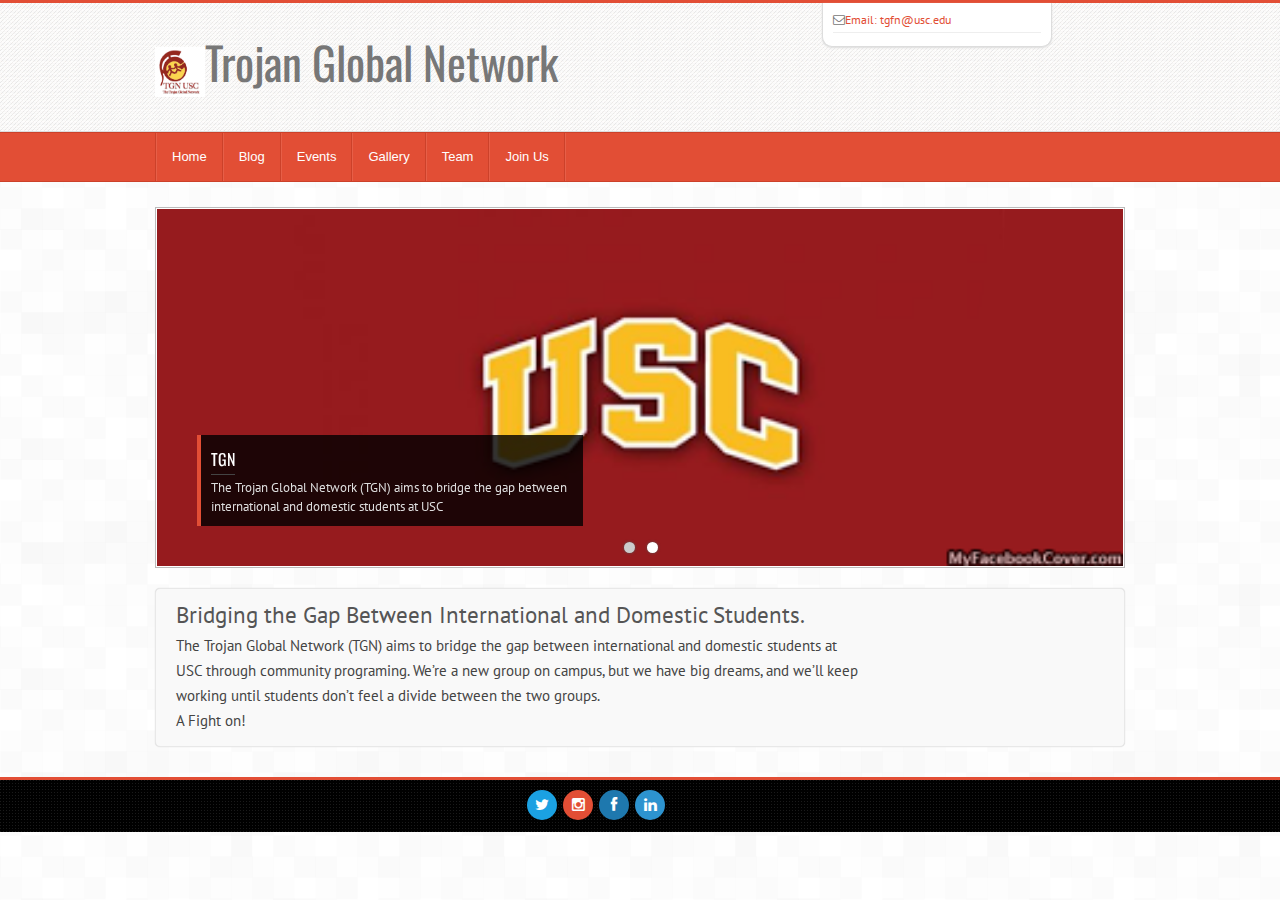
<file: index.html>
<!DOCTYPE html>
<html lang="en">
	<head>
		<meta charset="utf-8">
		<!-- Title here -->
		<title>TGFN</title>
		<!-- Description, Keywords and Author -->
		<meta name="description" content="Your description">
		<meta name="keywords" content="Your,Keywords">
		<meta name="author" content="ResponsiveWebInc">
		
		<meta name="viewport" content="width=device-width, initial-scale=1.0">
		
		<!-- Styles -->
		<!-- Bootstrap CSS -->
		<link href="css/bootstrap.min.css" rel="stylesheet">
		<!-- Flex Slider CSS -->
		<link href="css/flexslider.css" rel="stylesheet">
		<!-- Pretty Photo -->
		<link href="css/prettyPhoto.css" rel="stylesheet">
		<!-- Font awesome CSS -->
		<link href="css/font-awesome.min.css" rel="stylesheet">		
		<!-- Custom CSS -->
		<link href="css/style.css" rel="stylesheet">
		<!-- Color Stylesheet - orange, blue, pink, brown, red or green-->
		<link href="css/orange.css" rel="stylesheet"> 
		
		<!-- Favicon -->
		<link rel="shortcut icon" href="img/favicon/favicon.png">
	</head>
	
	<body>

<!-- Header starts -->

<!-- Header starts -->

<header>
   <div class="container">
      <div class="row">
         <div class="col-md-4 col-sm-4">
            <!-- Logo and site link -->
            <div class="logo" style="
    height: 100px;
    width: 500px;
">
               <h1><img src="img/slider/tgfn_logo.png" style="width:50px;height:50px"><a href="index.html">Trojan Global Network</a></h1>
            </div>
         </div>
         <div class="col-md-4 col-sm-4 col-sm-offset-4 col-md-offset-4">
            <div class="list">
               <!-- Add your phone number here -->
               
               <!-- Add your email id here -->
               <div class="email">
                  <i class="fa fa-envelope-o"></i><a href="mailto:tgfn@usc.edu?Subject=Hello%20TGN" target="_top">Email: tgfn@usc.edu</a>
               </div>
               <hr />
               <!-- Add your address here 
               <div class="address">
                  <i class="fa fa-home"></i> Address: University of Southern California, Los Angeles, CA
               </div>   -->
            </div>
         </div>
      </div>
   </div>
</header>

<!-- Header ends -->

		<!-- Navigation Starts -->
		<!-- Note down the syntax before editing. It is the default twitter bootstrap navigation -->
		<div class="navbar bs-docs-nav" role="banner">
			<div class="container">
				<div class="navbar-header">
					<button class="navbar-toggle" type="button" data-toggle="collapse" data-target=".bs-navbar-collapse">
						<span class="sr-only">Toggle navigation</span>
						<span class="icon-bar"></span>
						<span class="icon-bar"></span>
						<span class="icon-bar"></span>
					</button>
				</div>
				<nav class="collapse navbar-collapse bs-navbar-collapse" role="navigation">
				<!-- Navigation links starts here -->
					<ul class="nav navbar-nav">
						<li>
							<a href="index.html" >Home </a>
							
						</li>
						<!-- Navigation with sub menu. Please note down the syntax before you need. Each and every link is important. -->
						<li >
							<a href="blog.html" >Blog </a>
							
						</li>   
						<li >
							<a href="events.html" >Events </a>
							
						</li>   
						<li >
							<a href="portfolio.html" >Gallery</a>
							
						</li>  
						<li >
							<a href="team.html" >Team</a>
							
						</li>   
						<li >
							<a href="contact.html">Join Us</a>
							
						</li>   
						
					</ul>
				</nav>
			</div>
		</div>
		<!--/ Navigation Ends -->   
 

<!-- Content strats -->

<div class="content">
   <div class="container">
      <div class="row">
         <div class="col-md-12">
         
            <!-- Slider (Flex Slider -->
            
            <div class="flexslider">
              <ul class="slides">
                  <!-- Each slide should be enclosed inside li tag. -->
                  
                  <!-- Slide #1 -->
                <li>
                  <!-- Image -->
                  <img src="img/slider/sliderusc.png" />
                  <!-- Caption -->
                  <div class="flex-caption">
                     <!-- Title -->
                     <h3><span>TGN</span></h3>
                     <!-- Para -->
                     <p>The Trojan Global Network (TGN) aims to bridge the gap between international and domestic students at USC </p>

                  </div>
                </li>
                
                
<!--                 <li>
                  <img src="img/slider/img2.jpg" />
                  <div class="flex-caption">
                     <h3><span>Alumni</span></h3>
<<<<<<< HEAD
                     <p></p>
=======
                     <p> </p>
>>>>>>> orange background
                  </div>                  
                </li> -->
                
                <li>
                  <img src="img/slider/img3.jpg" />
                  <div class="flex-caption">
                     <h3><span>Our events</span></h3>
                     <p>We organize fun events to help students make new friends </p>
                  </div>                  
                </li>
                
              </ul>
            </div>
            
            <!-- Slider ends -->
            
           

            <!-- CTA starts -->
            
            <div class="cta">
               <div class="row">
                  <div class="col-md-9">
                     <!-- First line -->
                     <p class="cbig">Bridging the Gap Between International and Domestic Students.</p>
                     <!-- Second line -->
                     <p class="csmall">The Trojan Global Network (TGN) aims to bridge the gap between international and domestic students at USC through community programing. We’re a new group on campus, but we have big dreams, and we’ll keep working until students don’t feel a divide between the two groups.<br>A

Fight on!</p>
                  </div>
                  <div class="col-md-2">
                     
                  </div>
               </div>
            </div>
            
            <!-- CTA Ends -->
            
           
            
          
         </div>
      </div>
   </div>
</div>   

<!-- Content ends --> 

		<!-- Footer -->
		<footer>
			<div class="container">
				<div class="row" style="height:33px">
					<div class="col-md-4" style=" position: absolute; left: 40%; height:100px">
					<!-- Widget 1 -->
					<div class="widget">
						
						<!-- Social Media -->
						<div class="social">
							<a href="https://twitter.com/TGN_USC"><i class="fa fa-twitter twitter"></i></a>
							<a href="http://instagram.com/tgn_usc/?modal=true"><i class="fa fa-instagram instagram"></i></a>
							<a href="https://www.facebook.com/tgnusc"><i class="fa fa-facebook facebook"></i></a>
						
							<a href="https://www.linkedin.com/groups/Trojan-Global-Network-TGN-USC-6788746?home=&gid=6788746&trk=groups_most_popular-h-logo"><i class="fa fa-linkedin linkedin"></i></a>
						</div>
					</div>
				</div>
				<div class="col-md-4">
				
			  </div>
			 </div>
			 <div class="row">
			  
			  <div class="col-md-12"><p class="copy pull-left">
			  <!-- Copyright information. You can remove my site link. -->
					 
			</div>
		  </div>
		</footer>		
		<!--/ Footer -->
	
		<!-- Scroll to top -->
		<span class="totop"><a href="#"><i class="fa fa-angle-up"></i></a></span> 
			
		<!-- Javascript files -->
		<!-- jQuery -->
		<script src="js/jquery.js"></script>
		<!-- Bootstrap JS -->
		<script src="js/bootstrap.min.js"></script>
		<!-- Isotope, Pretty Photo JS -->
		<script src="js/jquery.isotope.js"></script>
		<script src="js/jquery.prettyPhoto.js"></script>
		<!-- Support Page Filter JS -->
		<script src="js/filter.js"></script>
		<!-- Flex slider JS -->
		<script src="js/jquery.flexslider-min.js"></script>
		<!-- Respond JS for IE8 -->
		<script src="js/respond.min.js"></script>
		<!-- HTML5 Support for IE -->
		<script src="js/html5shiv.js"></script>
		<!-- Custom JS -->
		<script src="js/custom.js"></script>
		<script>
		/* Flex Slider */

		$(window).load(function() {
		  $('.flexslider').flexslider({
			animation: "slide",
			controlNav: true,
			pauseOnHover: true,
			slideshowSpeed: 15000
		  });
		});
		</script>
	</body>	
</html>
</file>
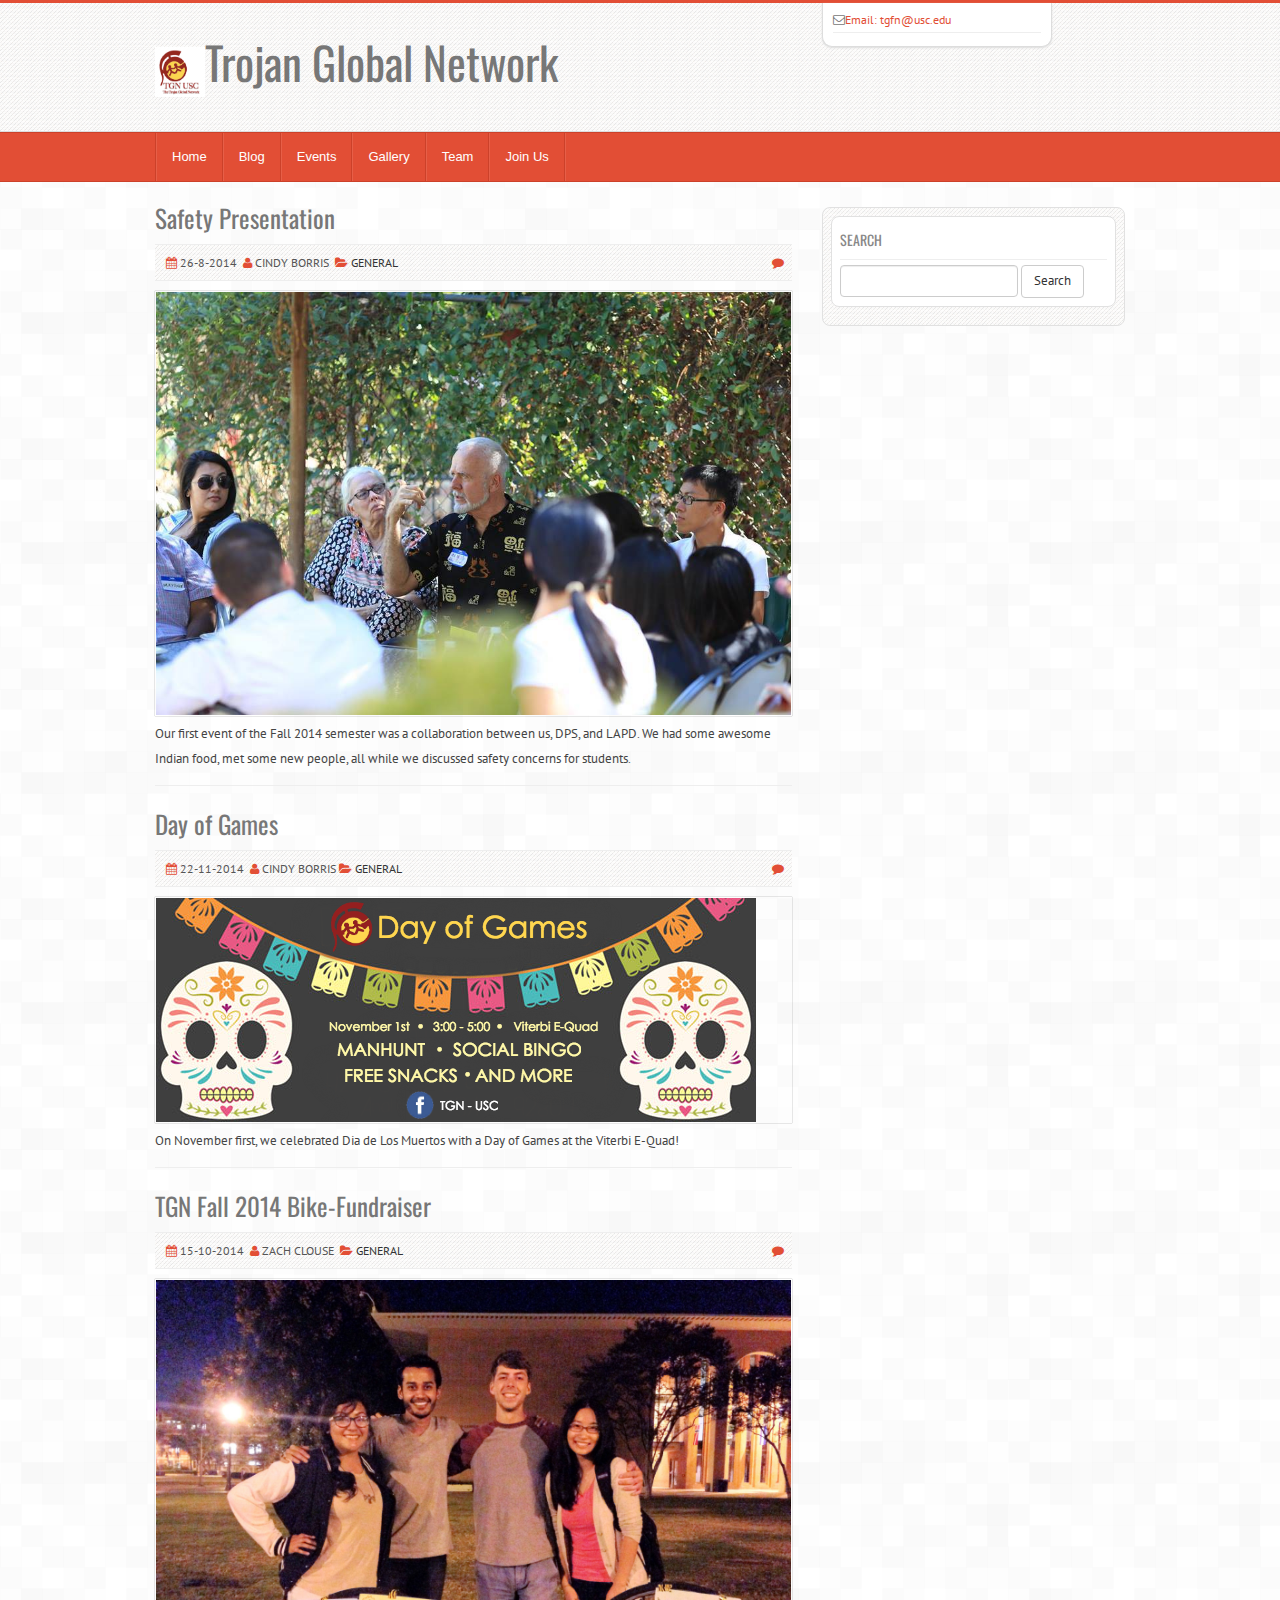
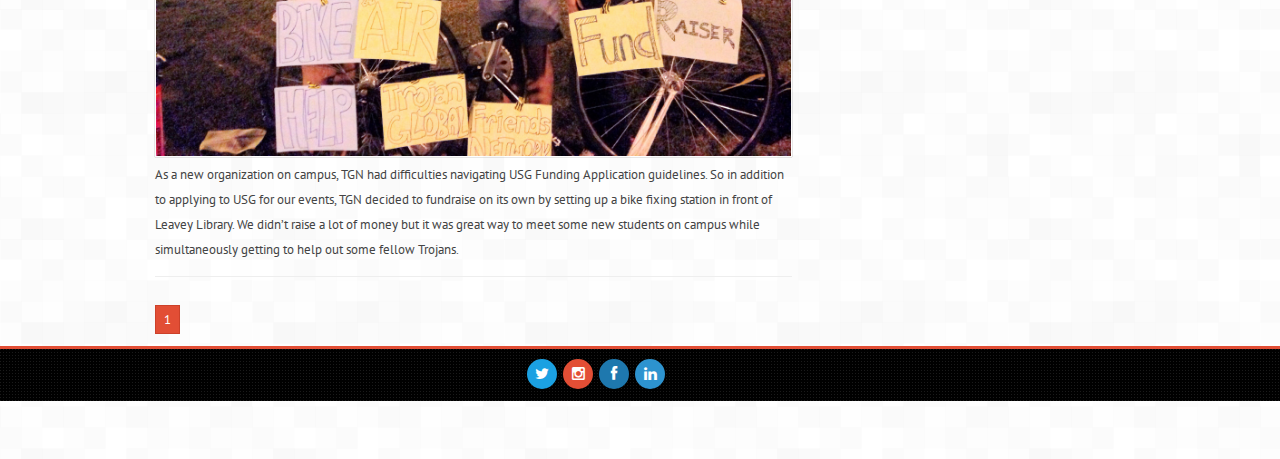
<file: blog.html>
<!DOCTYPE html>
<html lang="en">
	<head>
		<meta charset="utf-8">
		<!-- Title here -->
		<title>Blog TFGN</title>
		<!-- Description, Keywords and Author -->
		<meta name="description" content="Your description">
		<meta name="keywords" content="Your,Keywords">
		<meta name="author" content="ResponsiveWebInc">
		
		<meta name="viewport" content="width=device-width, initial-scale=1.0">
		
		<!-- Styles -->
		<!-- Bootstrap CSS -->
		<link href="css/bootstrap.min.css" rel="stylesheet">
		<!-- Flex Slider CSS -->
		<link href="css/flexslider.css" rel="stylesheet">
		<!-- Pretty Photo -->
		<link href="css/prettyPhoto.css" rel="stylesheet">
		<!-- Font awesome CSS -->
		<link href="css/font-awesome.min.css" rel="stylesheet">		
		<!-- Custom CSS -->
		<link href="css/style.css" rel="stylesheet">
		<!-- Color Stylesheet - orange, blue, pink, brown, red or green-->
		<link href="css/orange.css" rel="stylesheet"> 
		
		<!-- Favicon -->
		<link rel="shortcut icon" href="img/favicon/favicon.png">
	</head>
	
	<body>

<!-- Header starts -->

<header>
   <div class="container">
      <div class="row">
         <div class="col-md-4 col-sm-4">
             <!-- Logo and site link -->
            <div class="logo" style="
    height: 100px;
    width: 500px;
">
               <h1><img src="img/slider/tgfn_logo.png" style="width:50px;height:50px"><a href="index.html">Trojan Global Network<span class="color"></span></a></h1>
            </div>
         </div>
         <div class="col-md-4 col-sm-4 col-sm-offset-4 col-md-offset-4">
            <div class="list">
               <!-- Add your phone number here -->
               
               <!-- Add your email id here -->
               <div class="email">
                  <i class="fa fa-envelope-o"></i><a href="mailto:tgfn@usc.edu?Subject=Hello%20TGN" target="_top">Email: tgfn@usc.edu</a>
               </div>
               <hr />
               <!-- Add your address here 
               <div class="address">
                  <i class="fa fa-home"></i> Address: University of Southern California, Los Angeles, CA
               </div> -->
            </div>
         </div>
      </div>
   </div>
</header>

<!-- Header ends -->

		<!-- Navigation Starts -->
		<!-- Note down the syntax before editing. It is the default twitter bootstrap navigation -->
		<div class="navbar bs-docs-nav" role="banner">
			<div class="container">
				<div class="navbar-header">
					<button class="navbar-toggle" type="button" data-toggle="collapse" data-target=".bs-navbar-collapse">
						<span class="sr-only">Toggle navigation</span>
						<span class="icon-bar"></span>
						<span class="icon-bar"></span>
						<span class="icon-bar"></span>
					</button>
				</div>
				<nav class="collapse navbar-collapse bs-navbar-collapse" role="navigation">
				<!-- Navigation links starts here -->
					<ul class="nav navbar-nav">
						<li>
							<a href="index.html" >Home </a>
							
						</li>
						<!-- Navigation with sub menu. Please note down the syntax before you need. Each and every link is important. -->
						<li >
							<a href="blog.html" >Blog </a>
							
						</li>   
						<li >
							<a href="events.html" >Events </a>
							
						</li>   
						<li >
							<a href="portfolio.html" >Gallery</a>
							
						</li>  
						<li >
							<a href="team.html" >Team</a>
							
						</li>   
						<li >
							<a href="contact.html">Join Us</a>
							
						</li>   
						
					</ul>
				</nav>
			</div>
		</div>
		<!--/ Navigation Ends -->   
   
 

<!-- Content strats -->

<div class="content">
   <div class="container">
      <div class="row">
         <div class="col-md-12">
            
            <!-- Blog starts -->
            
            <div class="blog">
               <div class="row">
                  <div class="col-md-12">
                     
                     <!-- Blog Posts -->
                     <div class="row">
                        <div class="col-md-8 col-sm-8">
                           <div class="posts">
                           
                              <!-- Each posts should be enclosed inside "entry" class" -->
                              <!-- Post one -->
                              <div class="entry">
                                 <h2><a href="#">Safety Presentation</a></h2>
                                 
                                 <!-- Meta details -->
                                 <div class="meta">
                                    <i class="fa fa-calendar"></i> 26-8-2014 <i class="fa fa-user"></i> Cindy Borris <i class="fa fa-folder-open"></i> <a href="#">General</a> <span class="pull-right"><i class="fa fa-comment"></i> <a href="#"></a></span>
                                 </div>
                                 
                                 <!-- Thumbnail -->
                                 <div class="bthumb">
                                    <a href="#"><img src="img/blog/safety_presentation.jpg" alt="" class="img-responsive" /></a>
                                 </div>
                                 
                                 <p>Our first event of the Fall 2014 semester was a collaboration between us, DPS, and LAPD. We had some awesome Indian food, met some new people, all while we discussed safety concerns for students.</p>
                                 <!--  <div class="button"><a href="#">Read More...</a></div> -->
                              </div>
                              
                              <!-- Post 2 -->
                              <div class="entry">
                                 <h2><a href="#">Day of Games</a></h2>
                                 
                                 <!-- Meta details -->
                                 <div class="meta">
                                    <i class="fa fa-calendar"></i> 22-11-2014 <i class="fa fa-user"></i> Cindy Borris<i class="fa fa-folder-open"></i> <a href="#">General</a> <span class="pull-right"><i class="fa fa-comment"></i> <a href="#"></a></span>
                                 </div>
                                 
                                 <!-- Thumbnail -->
                                 <div class="bthumb">
                                    <a href="#"><img src="img/blog/day_of_games.png" alt="" class="img-responsive" /></a>
                                 </div>
                                 
                                 <p>On November first, we celebrated Dia de Los Muertos with a Day of Games at the Viterbi E-Quad!</p>
                              <!--   <div class="button"><a href="#">Read More...</a></div> -->
                              </div>
                              <!-------post3------->
                               <!-- Post one -->
                              <div class="entry">
                                 <h2><a href="#">TGN Fall 2014 Bike-Fundraiser</a></h2>
                                 
                                 <!-- Meta details -->
                                 <div class="meta">
                                    <i class="fa fa-calendar"></i> 15-10-2014 <i class="fa fa-user"></i> Zach Clouse <i class="fa fa-folder-open"></i> <a href="#">General</a> <span class="pull-right"><i class="fa fa-comment"></i> <a href="#"></a></span>
                                 </div>
                                 
                                 <!-- Thumbnail -->
                                 <div class="bthumb">
                                    <a href="#"><img src="img/blog/bike_fundraiser.jpg" alt="" class="img-responsive" /></a>
                                 </div>
                                 
                                 <p>As a new organization on campus, TGN had difficulties navigating USG Funding Application guidelines. So in addition to applying to USG for our events, TGN decided to fundraise on its own by setting up a bike fixing station in front of Leavey Library. We didn’t raise a lot of money but it was great way to meet some new students on campus while simultaneously getting to help out some fellow Trojans.</p>
                                <!--   <div class="button"><a href="#">Read More...</a></div> -->
                              </div>
                              <!-- Pagination -->
                              <div class="paging">
                                 <span class='current'>1</span>
                                  <!-- <a href='#'>2</a>
                                 <span class="dots">&hellip;</span>
                                 <a href='#'>2</a>
                                 <a href="#">Next</a> -->
                              </div> 
                              
                              <div class="clearfix"></div>
                              
                           </div>
                        </div>                        
                        <div class="col-md-4 col-sm-4">
                           <div class="sidebar">
                              <!-- Widget -->
                              <div class="widget">
                                 <h4>Search</h4>
                                 <form class="form-inline">
									<div class="form-group">
										<input type="text" value="" name="s" id="s" class="form-control"/>
									</div>
                                    <button type="submit" class="btn btn-default">Search</button>
                                 </form>
                              </div>
                             
                                                       
                           </div>                                                
                        </div>
                     </div>
                     
                     
                     
                  </div>
               </div>
            </div>
            
            
            <!-- Service ends -->
            
            
         </div>
      </div>
   </div>
</div>   

<!-- Content ends --> 

	
		<!-- Footer -->
		<footer>
			<div class="container">
				<div class="row" style="height:33px">
					<div class="col-md-4" style=" position: absolute; left: 40%; height:100px">
					<!-- Widget 1 -->
					<div class="widget">
						
						<!-- Social Media -->
						<div class="social">
							<a href="https://twitter.com/TGN_USC"><i class="fa fa-twitter twitter"></i></a>
							<a href="http://instagram.com/tgn_usc/?modal=true"><i class="fa fa-instagram instagram"></i></a>
							<a href="https://www.facebook.com/tgnusc"><i class="fa fa-facebook facebook"></i></a>
						
							<a href="https://www.linkedin.com/groups/Trojan-Global-Network-TGN-USC-6788746?home=&gid=6788746&trk=groups_most_popular-h-logo"><i class="fa fa-linkedin linkedin"></i></a>
						</div>
					</div>
				</div>
				<div class="col-md-4">
				
			  </div>
			 </div>
			 <div class="row">
			  
			  <div class="col-md-12"><p class="copy pull-left">
			  <!-- Copyright information. You can remove my site link. -->
					 
			</div>
		  </div>
		</footer>		
		<!--/ Footer -->
	
		<!-- Scroll to top -->
		<span class="totop"><a href="#"><i class="fa fa-angle-up"></i></a></span> 
			
		<!-- Javascript files -->
		<!-- jQuery -->
		<script src="js/jquery.js"></script>
		<!-- Bootstrap JS -->
		<script src="js/bootstrap.min.js"></script>
		<!-- Isotope, Pretty Photo JS -->
		<script src="js/jquery.isotope.js"></script>
		<script src="js/jquery.prettyPhoto.js"></script>
		<!-- Support Page Filter JS -->
		<script src="js/filter.js"></script>
		<!-- Flex slider JS -->
		<script src="js/jquery.flexslider-min.js"></script>
		<!-- Respond JS for IE8 -->
		<script src="js/respond.min.js"></script>
		<!-- HTML5 Support for IE -->
		<script src="js/html5shiv.js"></script>
		<!-- Custom JS -->
		<script src="js/custom.js"></script>
	</body>	
</html>
</file>
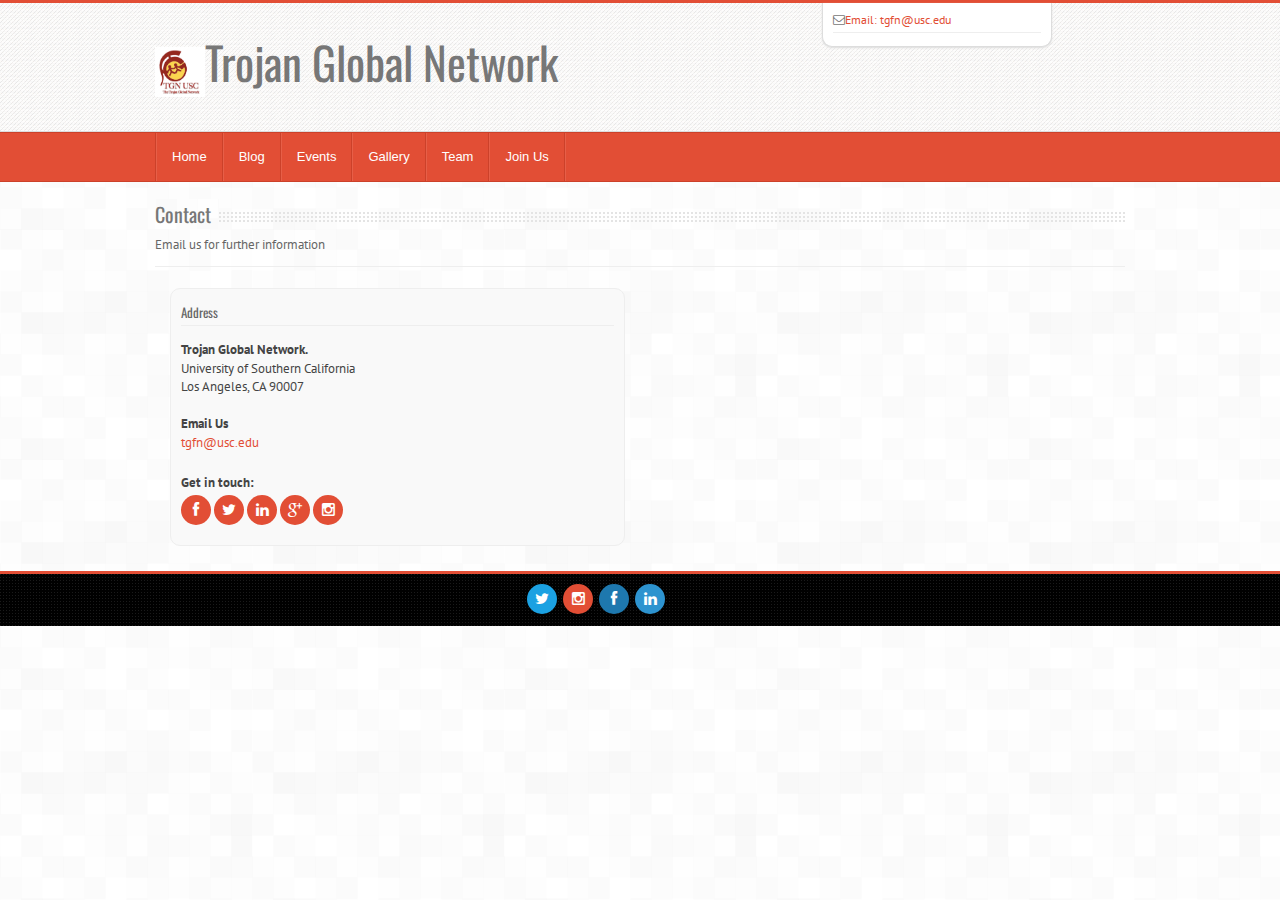
<file: contact.html>
<!DOCTYPE html>
<html lang="en">
	<head>
		<meta charset="utf-8">
		<!-- Title here -->
		<title>Contact TGFN</title>
		<!-- Description, Keywords and Author -->
		<meta name="description" content="Your description">
		<meta name="keywords" content="Your,Keywords">
		<meta name="author" content="ResponsiveWebInc">
		
		<meta name="viewport" content="width=device-width, initial-scale=1.0">
		
		<!-- Styles -->
		<!-- Bootstrap CSS -->
		<link href="css/bootstrap.min.css" rel="stylesheet">
		<!-- Flex Slider CSS -->
		<link href="css/flexslider.css" rel="stylesheet">
		<!-- Pretty Photo -->
		<link href="css/prettyPhoto.css" rel="stylesheet">
		<!-- Font awesome CSS -->
		<link href="css/font-awesome.min.css" rel="stylesheet">		
		<!-- Custom CSS -->
		<link href="css/style.css" rel="stylesheet">
		<!-- Color Stylesheet - orange, blue, pink, brown, red or green-->
		<link href="css/orange.css" rel="stylesheet"> 
		
		<!-- Favicon -->
		<link rel="shortcut icon" href="img/favicon/favicon.png">
	</head>
	
	<body>

<!-- Header starts -->

<header>
   <div class="container">
      <div class="row">
         <div class="col-md-4 col-sm-4">
             <!-- Logo and site link -->
            <div class="logo" style="
    height: 100px;
    width: 500px;
">
               <h1><img src="img/slider/tgfn_logo.png" style="width:50px;height:50px"><a href="index.html">Trojan Global Network<span class="color"></span></a></h1>
            </div>
         </div>
         <div class="col-md-4 col-sm-4 col-sm-offset-4 col-md-offset-4">
            <div class="list">
               <!-- Add your phone number here -->
               
               <!-- Add your email id here -->
               <div class="email">
                  <i class="fa fa-envelope-o"></i><a href="mailto:tgfn@usc.edu?Subject=Hello%20TGN" target="_top">Email: tgfn@usc.edu</a>
               </div>
               <hr />
               <!-- Add your address here 
               <div class="address">
                  <i class="fa fa-home"></i> Address: University of Southern California, Los Angeles, CA
               </div> -->
            </div>
         </div>
      </div>
   </div>
</header>

<!-- Header ends -->

		<!-- Navigation Starts -->
		<!-- Note down the syntax before editing. It is the default twitter bootstrap navigation -->
		<div class="navbar bs-docs-nav" role="banner">
			<div class="container">
				<div class="navbar-header">
					<button class="navbar-toggle" type="button" data-toggle="collapse" data-target=".bs-navbar-collapse">
						<span class="sr-only">Toggle navigation</span>
						<span class="icon-bar"></span>
						<span class="icon-bar"></span>
						<span class="icon-bar"></span>
					</button>
				</div>
				<nav class="collapse navbar-collapse bs-navbar-collapse" role="navigation">
				<!-- Navigation links starts here -->
					<ul class="nav navbar-nav">
						<li>
							<a href="index.html" >Home </a>
							
						</li>
						<!-- Navigation with sub menu. Please note down the syntax before you need. Each and every link is important. -->
						<li >
							<a href="blog.html" >Blog </a>
							
						</li>   
						<li >
							<a href="events.html" >Events </a>
							
						</li>   
						<li >
							<a href="portfolio.html" >Gallery</a>
							
						</li>  
						<li >
							<a href="team.html" >Team</a>
							
						</li>   
						<li >
							<a href="contact.html">Join Us</a>
							
						</li>   
						
					</ul>
				</nav>
			</div>
		</div>
		<!--/ Navigation Ends -->   
 

<!-- Content strats -->

<div class="content">
   <div class="container">
      <div class="row">
         <div class="col-md-12">
            
            <!-- Contact starts -->
            
            <div class="contact">
               <div class="row">
                  <div class="col-md-12">
                  
                     <!-- Contact hero -->
                     <div class="hero">
                        <!-- Title. Don't forget the <span> tag -->
                        <h3><span>Contact</span></h3>
                        <!-- para -->
                        <p>Email us for further information</p>
                     </div>
                     <!-- Contact -->
                     
                     <div class="contact">
                        <div class="row">
                           <div class="col-md-12">
                            
                           </div>
                        </div>
                        
                           </div>
                           <div class="col-md-6 col-sm-6">
                                 <div class="cwell">
                                    <!-- Address section -->
                                       <h5>Address</h5>
                                       <hr />
                                       <div class="address">
                                           <address>
                                              <!-- Company name -->
                                              <strong>Trojan Global Network.</strong><br>
                                              <!-- Address -->
                                              University of Southern California<br>
                                              Los Angeles, CA 90007<br>
                                              <!-- Phone number -->
                                           <!--   <abbr title="Phone">P:</abbr> (123) 456-7890. -->
                                           </address> 
                                            
                                           <address>
                                              <!-- Name -->
                                              <strong>Email Us</strong><br>
                                              <!-- Email -->
                                              <a href="mailto:#">tgfn@usc.edu</a>
                                           </address>
                                           
                                           <!-- Social media icons -->
                                           <strong>Get in touch:</strong>
                                           <div class="social">
                                                <a href="https://www.facebook.com/tgnusc"><i class="fa fa-facebook"></i></a>
                                                <a href="https://twitter.com/TGN_USC"><i class="fa fa-twitter"></i></a>
                                                <a href="https://www.linkedin.com/groups/Trojan-Global-Network-TGN-USC-6788746?home=&gid=6788746&trk=groups_most_popular-h-logo"><i class="fa fa-linkedin"></i></a>
                                                <a href="#"><i class="fa fa-google-plus"></i></a>
                                                <a href="http://instagram.com/tgn_usc/?modal=true"><i class="fa fa-instagram"></i></a>
                                           </div>
                                       </div>
                                 </div>
                           </div>
                        </div>
                        
                     </div>
                     
                  </div>
               </div>
            </div>
            
            
            <!-- Service ends -->
            
            
            
           
            
         </div>
      </div>
   </div>
</div>   

<!-- Content ends --> 

		<!-- Footer -->
		<footer>
			<div class="container">
				<div class="row" style="height:33px">
					<div class="col-md-4" style=" position: absolute; left: 40%; height:100px">
					<!-- Widget 1 -->
					<div class="widget">
						
						<!-- Social Media -->
						<div class="social">
							<a href="https://twitter.com/TGN_USC"><i class="fa fa-twitter twitter"></i></a>
							<a href="http://instagram.com/tgn_usc/?modal=true"><i class="fa fa-instagram instagram"></i></a>
							<a href="https://www.facebook.com/tgnusc"><i class="fa fa-facebook facebook"></i></a>
						
							<a href="https://www.linkedin.com/groups/Trojan-Global-Network-TGN-USC-6788746?home=&gid=6788746&trk=groups_most_popular-h-logo"><i class="fa fa-linkedin linkedin"></i></a>
						</div>
					</div>
				</div>
				<div class="col-md-4">
				
			  </div>
			 </div>
			 <div class="row">
			  
			  <div class="col-md-12"><p class="copy pull-left">
			  <!-- Copyright information. You can remove my site link. -->
					 
			</div>
		  </div>
		</footer>		
		<!--/ Footer -->
		
		<!-- Scroll to top -->
		<span class="totop"><a href="#"><i class="fa fa-angle-up"></i></a></span> 
			
		<!-- Javascript files -->
		<!-- jQuery -->
		<script src="js/jquery.js"></script>
		<!-- Bootstrap JS -->
		<script src="js/bootstrap.min.js"></script>
		<!-- Isotope, Pretty Photo JS -->
		<script src="js/jquery.isotope.js"></script>
		<script src="js/jquery.prettyPhoto.js"></script>
		<!-- Support Page Filter JS -->
		<script src="js/filter.js"></script>
		<!-- Flex slider JS -->
		<script src="js/jquery.flexslider-min.js"></script>
		<!-- Respond JS for IE8 -->
		<script src="js/respond.min.js"></script>
		<!-- HTML5 Support for IE -->
		<script src="js/html5shiv.js"></script>
		<!-- Custom JS -->
		<script src="js/custom.js"></script>
	</body>	
</html>
</file>
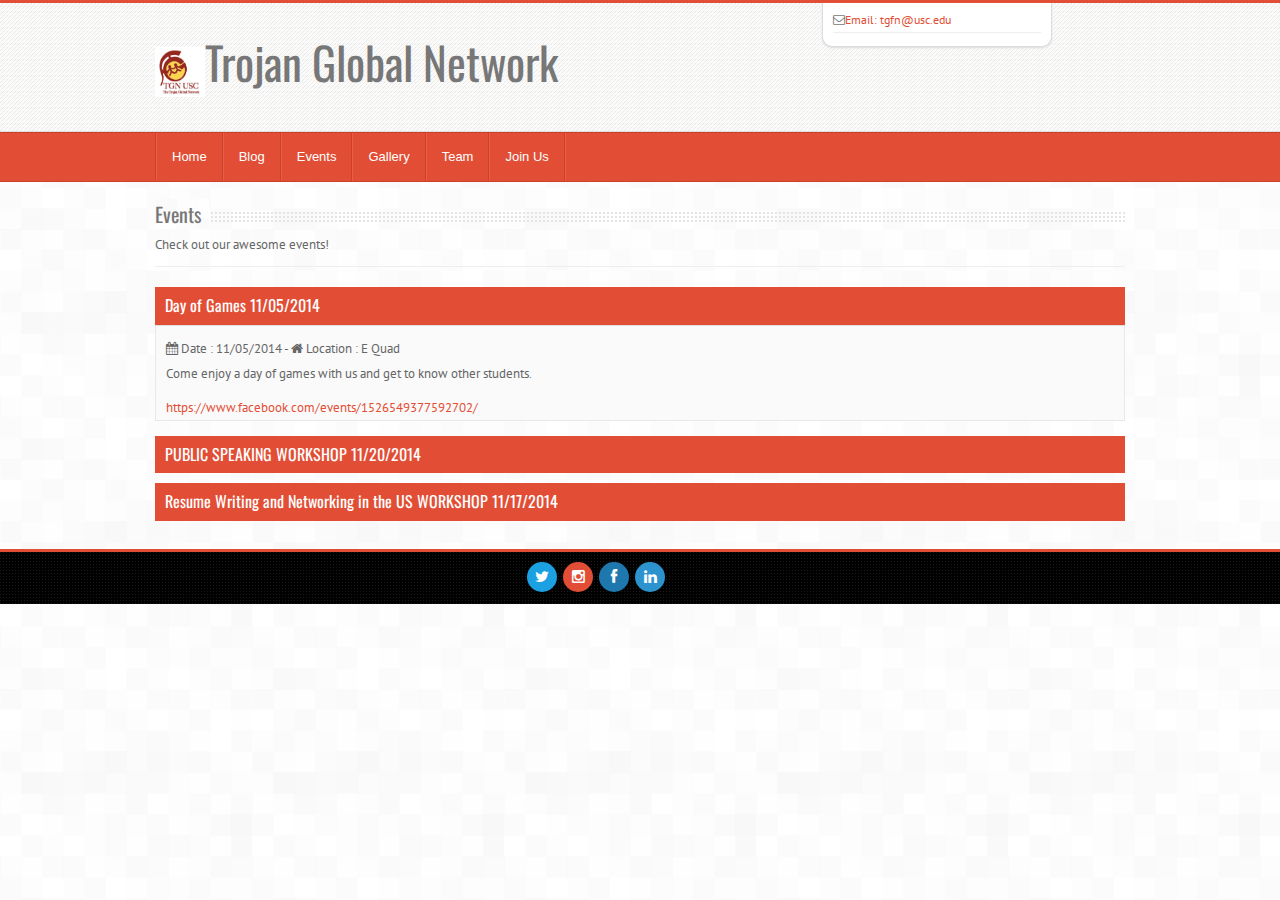
<file: events.html>
<!DOCTYPE html>
<html lang="en">
	<head>
		<meta charset="utf-8">
		<!-- Title here -->
		<title>Events TGFN</title>
		<!-- Description, Keywords and Author -->
		<meta name="description" content="Your description">
		<meta name="keywords" content="Your,Keywords">
		<meta name="author" content="ResponsiveWebInc">
		
		<meta name="viewport" content="width=device-width, initial-scale=1.0">
		
		<!-- Styles -->
		<!-- Bootstrap CSS -->
		<link href="css/bootstrap.min.css" rel="stylesheet">
		<!-- Flex Slider CSS -->
		<link href="css/flexslider.css" rel="stylesheet">
		<!-- Pretty Photo -->
		<link href="css/prettyPhoto.css" rel="stylesheet">
		<!-- Font awesome CSS -->
		<link href="css/font-awesome.min.css" rel="stylesheet">		
		<!-- Custom CSS -->
		<link href="css/style.css" rel="stylesheet">
		<!-- Color Stylesheet - orange, blue, pink, brown, red or green-->
		<link href="css/orange.css" rel="stylesheet"> 
		
		<!-- Favicon -->
		<link rel="shortcut icon" href="img/favicon/favicon.png">
	</head>
	
	<body>
<!-- Header starts -->

<header>
   <div class="container">
      <div class="row">
         <div class="col-md-4 col-sm-4">
     <!-- Logo and site link -->
            <div class="logo" style="
    height: 100px;
    width: 500px;
">
               <h1><img src="img/slider/tgfn_logo.png" style="width:50px;height:50px"><a href="index.html">Trojan Global Network<span class="color"></span></a></h1>
            </div>
         </div>
         <div class="col-md-4 col-sm-4 col-sm-offset-4 col-md-offset-4">
            <div class="list">
               <!-- Add your phone number here -->
               
               <!-- Add your email id here -->
               <div class="email">
                  <i class="fa fa-envelope-o"></i><a href="mailto:tgfn@usc.edu?Subject=Hello%20TGN" target="_top">Email: tgfn@usc.edu</a>
               </div>
               <hr />
               <!-- Add your address here 
               <div class="address">
                  <i class="fa fa-home"></i> Address: University of Southern California, Los Angeles, CA
               </div>-->
            </div>
         </div>
      </div>
   </div>
</header>

<!-- Header ends -->

		<!-- Navigation Starts -->
		<!-- Note down the syntax before editing. It is the default twitter bootstrap navigation -->
		<div class="navbar bs-docs-nav" role="banner">
			<div class="container">
				<div class="navbar-header">
					<button class="navbar-toggle" type="button" data-toggle="collapse" data-target=".bs-navbar-collapse">
						<span class="sr-only">Toggle navigation</span>
						<span class="icon-bar"></span>
						<span class="icon-bar"></span>
						<span class="icon-bar"></span>
					</button>
				</div>
				<nav class="collapse navbar-collapse bs-navbar-collapse" role="navigation">
				<!-- Navigation links starts here -->
					<ul class="nav navbar-nav">
						<li>
							<a href="index.html" >Home </a>
							
						</li>
						<!-- Navigation with sub menu. Please note down the syntax before you need. Each and every link is important. -->
						<li >
							<a href="blog.html" >Blog </a>
							
						</li>   
						<li >
							<a href="events.html" >Events </a>
							
						</li>   
						<li >
							<a href="portfolio.html" >Gallery</a>
							
						</li>  
						<li >
							<a href="team.html" >Team</a>
							
						</li>   
						<li >
							<a href="contact.html">Join Us</a>
							
						</li>   
						
					</ul>
				</nav>
			</div>
		</div>
		<!--/ Navigation Ends -->   
 

<!-- Content strats -->

<div class="content">
   <div class="container">
      <div class="row">
         <div class="col-md-12">
            
            <!-- Events starts -->
            
            <div class="events">
               <div class="row">
                  <div class="col-md-12">
                  
                     <!-- Events hero -->
                     <div class="hero">
                        <!-- Title. Don't forget the <span> tag -->
                        <h3><span>Events</span></h3>
                        <!-- para -->
                        <p>Check out our awesome events!</p>
                     </div>
                     <!-- Events Accordion Panel -->
                     
                     <div class="panel-group" id="accordion">
                        <!-- Each item should be enclosed inside the class "accordion-group". Note down the below markup. -->
                        
                        <!-- First Accordion -->
                       <div class="panel">
                         <div class="panel-heading">
                           <a data-toggle="collapse" data-parent="#accordion" href="#collapseOne">
                              <!-- Title. -->
                             <h5 class="panel-title">Day of Games 11/05/2014</span></h5>
                           </a>
                         </div>
                         <div id="collapseOne" class="panel-collapse collapse in">
                           <div class="panel-body">
                              <!-- Para -->
                              <span><i class="fa fa-calendar"></i> Date : 11/05/2014 - <i class="fa fa-home"></i> Location : E Quad</span>
                             <p>Come enjoy a day of games with us and get to know other students. </p><a href="https://www.facebook.com/events/1526549377592702/">https://www.facebook.com/events/1526549377592702/</a>
                           </div>
                         </div>
                       </div>
                       
                       <!-- Second Accordion -->
                       <div class="panel">
                         <div class="panel-heading">
                           <a data-toggle="collapse" data-parent="#accordion" href="#collapseTwo">
                             <h5 class="panel-title">PUBLIC SPEAKING WORKSHOP 11/20/2014 </span></h5>
                           </a>
                         </div>
                         <div id="collapseTwo" class="panel-collapse collapse">
                           <div class="panel-body">
                              <span><i class="fa fa-calendar"></i> Date : 11/20/2014 - <i class="fa fa-home"></i> Location : VKC101</span>
                             <p>Check out TGN USC's event and learn the secrets, style and body language that will keep your audience hanging on your every word! </p>
                             <a href="https://www.facebook.com/events/292745890926118/?ref=22">https://www.facebook.com/events/292745890926118/?ref=22</a>
                           </div>
                         </div>
                       </div>
                       
                       <!-- Thrid accordion -->
                       <div class="panel">
                         <div class="panel-heading">
                           <a data-toggle="collapse" data-parent="#accordion" href="#collapseThree">
                             <h5 class="panel-title">Resume Writing and Networking in the US WORKSHOP 11/17/2014</span></h5>
                           </a>
                         </div>
                         <div id="collapseThree" class="panel-collapse collapse">
                           <div class="panel-body">
                              <span><i class="fa fa-calendar"></i> Date : 11/17/2014 - <i class="fa fa-home"></i> Location : VKC101</span>
                             <p>Learn how to avoid the common blunders that would immediately send your resume to the trash bin!! </p>
                             <a href="https://www.facebook.com/events/596146203846177/?ref=22">https://www.facebook.com/events/596146203846177/?ref=22</a>
                           </div>
                         </div>
                       </div>
                       
                       
                       
                       
                     </div>
                     
                  </div>
               </div>
            </div>
            
            
            <!-- Events ends -->
            
            
            
         </div>
      </div>
   </div>
</div>   

<!-- Content ends --> 

		<!-- Footer -->
		<footer>
			<div class="container">
				<div class="row" style="height:33px">
					<div class="col-md-4" style=" position: absolute; left: 40%; height:100px">
					<!-- Widget 1 -->
					<div class="widget">
						
						<!-- Social Media -->
						<div class="social">
							<a href="https://twitter.com/TGN_USC"><i class="fa fa-twitter twitter"></i></a>
							<a href="http://instagram.com/tgn_usc/?modal=true"><i class="fa fa-instagram instagram"></i></a>
							<a href="https://www.facebook.com/tgnusc"><i class="fa fa-facebook facebook"></i></a>
						
							<a href="https://www.linkedin.com/groups/Trojan-Global-Network-TGN-USC-6788746?home=&gid=6788746&trk=groups_most_popular-h-logo"><i class="fa fa-linkedin linkedin"></i></a>
						</div>
					</div>
				</div>
				<div class="col-md-4">
				
			  </div>
			 </div>
			 <div class="row">
			  
			  <div class="col-md-12"><p class="copy pull-left">
			  <!-- Copyright information. You can remove my site link. -->
					 
			</div>
		  </div>
		</footer>		
		<!--/ Footer -->
		
		<!-- Scroll to top -->
		<span class="totop"><a href="#"><i class="fa fa-angle-up"></i></a></span> 
			
		<!-- Javascript files -->
		<!-- jQuery -->
		<script src="js/jquery.js"></script>
		<!-- Bootstrap JS -->
		<script src="js/bootstrap.min.js"></script>
		<!-- Isotope, Pretty Photo JS -->
		<script src="js/jquery.isotope.js"></script>
		<script src="js/jquery.prettyPhoto.js"></script>
		<!-- Support Page Filter JS -->
		<script src="js/filter.js"></script>
		<!-- Flex slider JS -->
		<script src="js/jquery.flexslider-min.js"></script>
		<!-- Respond JS for IE8 -->
		<script src="js/respond.min.js"></script>
		<!-- HTML5 Support for IE -->
		<script src="js/html5shiv.js"></script>
		<!-- Custom JS -->
		<script src="js/custom.js"></script>
	</body>	
</html>
</file>
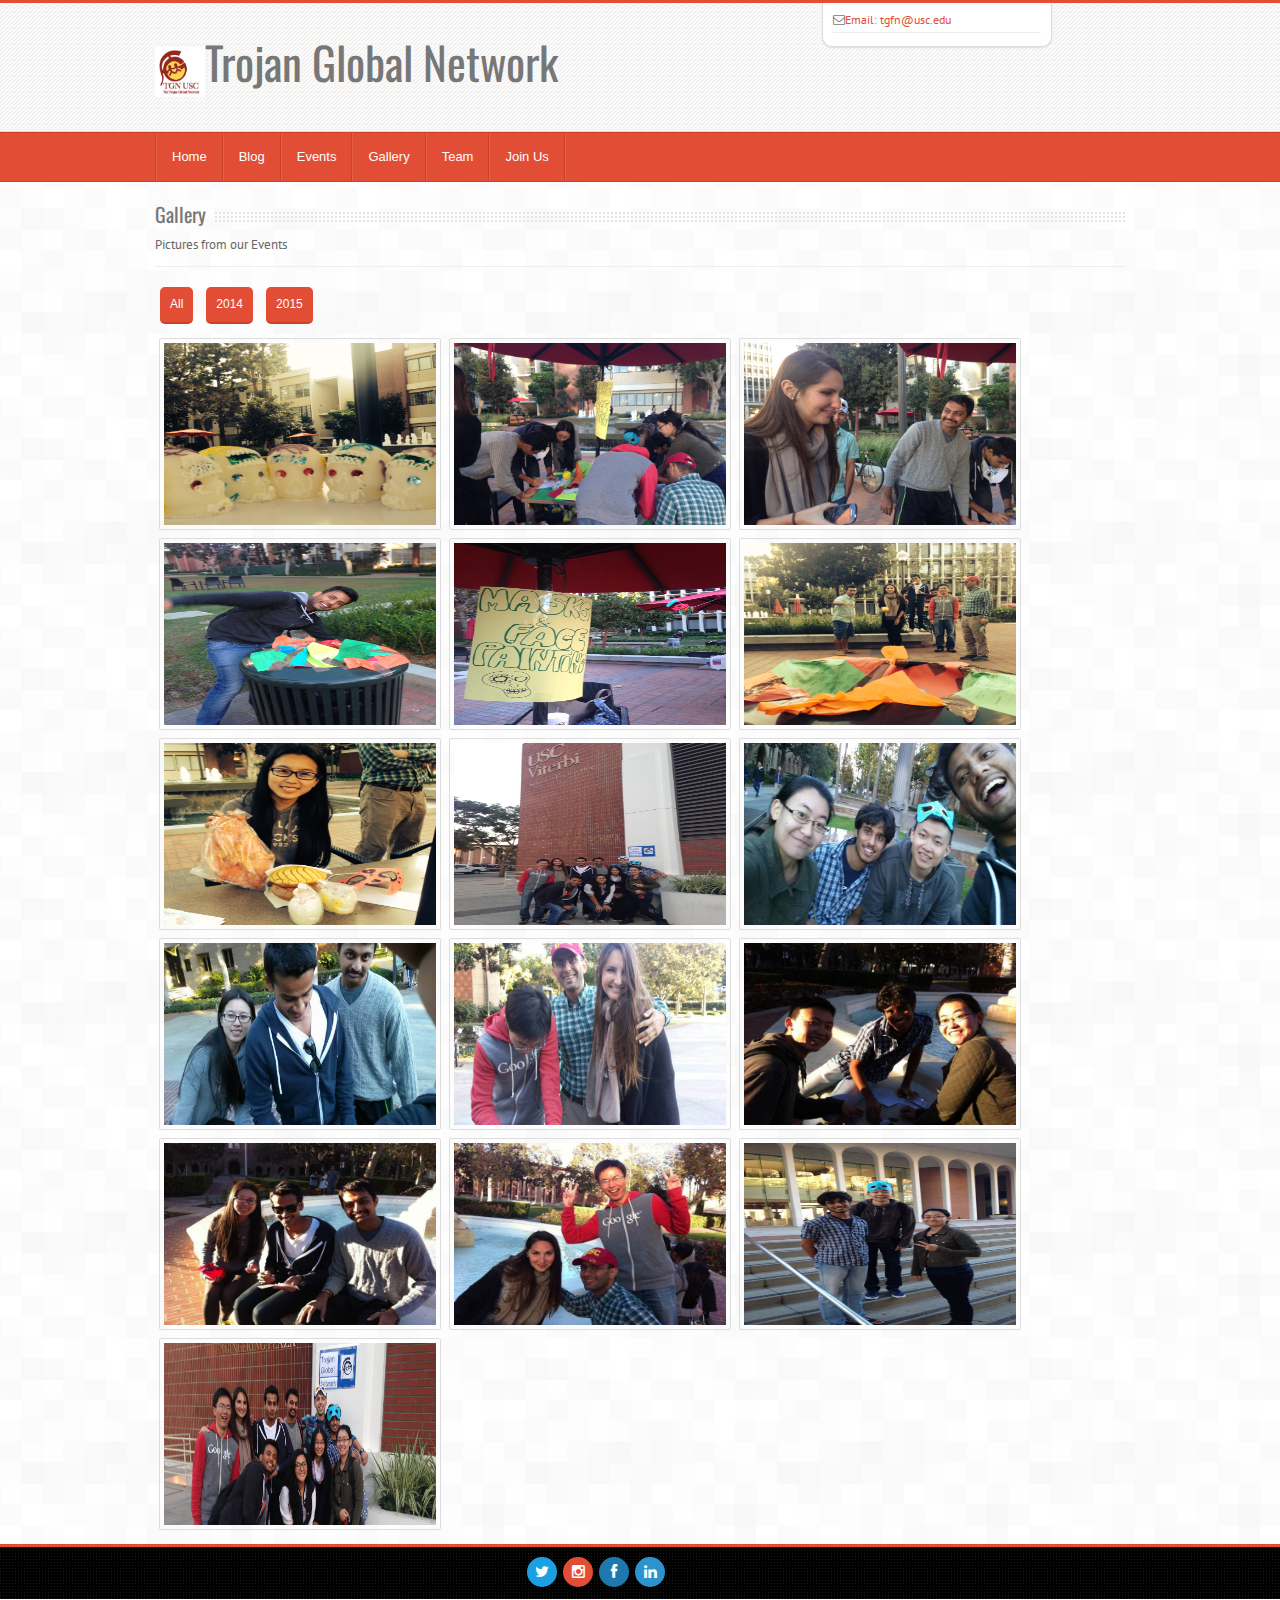
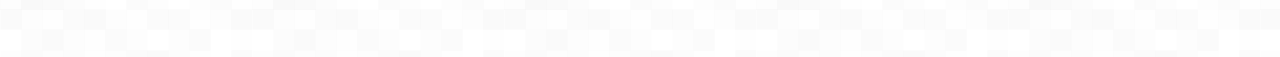
<file: portfolio.html>
<!DOCTYPE html>
<html lang="en">
	<head>
		<meta charset="utf-8">
		<!-- Title here -->
		<title>Gallery TGFN</title>
		<!-- Description, Keywords and Author -->
		<meta name="description" content="Your description">
		<meta name="keywords" content="Your,Keywords">
		<meta name="author" content="ResponsiveWebInc">
		
		<meta name="viewport" content="width=device-width, initial-scale=1.0">
		
		<!-- Styles -->
		<!-- Bootstrap CSS -->
		<link href="css/bootstrap.min.css" rel="stylesheet">
		<!-- Flex Slider CSS -->
		<link href="css/flexslider.css" rel="stylesheet">
		<!-- Pretty Photo -->
		<link href="css/prettyPhoto.css" rel="stylesheet">
		<!-- Font awesome CSS -->
		<link href="css/font-awesome.min.css" rel="stylesheet">		
		<!-- Custom CSS -->
		<link href="css/style.css" rel="stylesheet">
		<!-- Color Stylesheet - orange, blue, pink, brown, red or green-->
		<link href="css/orange.css" rel="stylesheet"> 
		
		<!-- Favicon -->
		<link rel="shortcut icon" href="img/favicon/favicon.png">
	</head>
	
	<body>

<!-- Header starts -->

<header>
   <div class="container">
      <div class="row">
         <div class="col-md-4 col-sm-4">
             <!-- Logo and site link -->
            <div class="logo" style="
    height: 100px;
    width: 500px;
">
               <h1><img src="img/slider/tgfn_logo.png" style="width:50px;height:50px"><a href="index.html">Trojan Global Network<span class="color"></span></a></h1>
            </div>
         </div>
         <div class="col-md-4 col-sm-4 col-sm-offset-4 col-md-offset-4">
            <div class="list">
               <!-- Add your phone number here -->
               
               <!-- Add your email id here -->
               <div class="email">
                  <i class="fa fa-envelope-o"></i><a href="mailto:tgfn@usc.edu?Subject=Hello%20TGN" target="_top">Email: tgfn@usc.edu</a>
               </div>
               <hr />
               <!-- Add your address here 
               <div class="address">
                  <i class="fa fa-home"></i> Address: University of Southern California, Los Angeles, CA
               </div> -->
            </div>
         </div>
      </div>
   </div>
</header>

<!-- Header ends -->

		<!-- Navigation Starts -->
		<!-- Note down the syntax before editing. It is the default twitter bootstrap navigation -->
		<div class="navbar bs-docs-nav" role="banner">
			<div class="container">
				<div class="navbar-header">
					<button class="navbar-toggle" type="button" data-toggle="collapse" data-target=".bs-navbar-collapse">
						<span class="sr-only">Toggle navigation</span>
						<span class="icon-bar"></span>
						<span class="icon-bar"></span>
						<span class="icon-bar"></span>
					</button>
				</div>
				<nav class="collapse navbar-collapse bs-navbar-collapse" role="navigation">
				<!-- Navigation links starts here -->
					<ul class="nav navbar-nav">
						<li>
							<a href="index.html" >Home </a>
							
						</li>
						<!-- Navigation with sub menu. Please note down the syntax before you need. Each and every link is important. -->
						<li >
							<a href="blog.html" >Blog </a>
							
						</li>   
						<li >
							<a href="events.html" >Events </a>
							
						</li>   
						<li >
							<a href="portfolio.html" >Gallery</a>
							
						</li>  
						<li >
							<a href="team.html" >Team</a>
							
						</li>   
						<li >
							<a href="contact.html">Join Us</a>
							
						</li>   
						
					</ul>
				</nav>
			</div>
		</div>
		<!--/ Navigation Ends -->   
 

<!-- Content strats -->

<div class="content">
   <div class="container">
      <div class="row">
         <div class="col-md-12">
            
            <!-- Portfolio starts -->
            
            <div class="portfolio">
               <div class="row">
                  <div class="col-md-12">
                  
                     <!-- Portfolio hero -->
                     <div class="hero">
                        <!-- Title. Don't forget the <span> tag -->
                        <h3><span>Gallery</span></h3>
                        <!-- para -->
                        <p>Pictures from our Events</p>
                     </div>
                     <!-- Portfolio -->
                     
                     <p>
                        <!-- Add filter names inside "data-filter". For example ".web-design", ".seo", etc., Filter names are used to filter the below images. -->
                        <div class="button">
                           <ul id="filters">
                             <li><a href="#" data-filter="*" >All</a></li>
                             <li><a href="#" data-filter=".one" >2014</a></li>
                             <li><a href="#" data-filter=".two" >2015</a></li>
                            <!-- <li><a href="#" data-filter=".three" >Three</a></li>
                             <li><a href="#" data-filter=".four" >Four</a></li>
                             <li><a href="#" data-filter=".five" >Five</a></li> -->
                           </ul>
                        </div>
                    </p>
                        
                        
                    <div id="portfolio-alt">
                        <!-- Add the above used filter names inside div tag. You can add more than one filter names. For image lightbox you need to include "a" tag pointing to image link, along with the class "prettyphoto".-->
                       <div class="element one "><a href="img/gallery/event1/e2.jpg" class="prettyphoto">
                           <img src="img/gallery/event1/e2.jpg" alt=""/>
                       </a></div>

                       <div class="element one"><a href="img/gallery/event1/e3.jpg" class="prettyphoto">
                           <img src="img/gallery/event1/e3.jpg" alt=""/>                           
                       </a></div>
                       
                       <div class="element one"><a href="img/gallery/event1/e4.jpg" class="prettyphoto">
                           <img src="img/gallery/event1/e4.jpg" alt=""/>                        
                       </a></div> 
                       
                       <div class="element one"><a href="img/gallery/event1/e5.jpg" class="prettyphoto">
                           <img src="img/gallery/event1/e5.jpg" alt=""/>                        
                       </a></div>
                       
                         <div class="element one "><a href="img/gallery/event1/e6.jpg" class="prettyphoto">
                           <img src="img/gallery/event1/e6.jpg" alt=""/>
                       </a></div>
                       
                       <div class="element one"><a href="img/gallery/event1/e7.jpg" class="prettyphoto">
                           <img src="img/gallery/event1/e7.jpg" alt=""/>                           
                       </a></div>
                       
                       
                       <div class="element one"><a href="img/gallery/event1/e8.jpg" class="prettyphoto">
                           <img src="img/gallery/event1/e8.jpg" alt=""/>                        
                       </a></div> 
                       
                       <div class="element one"><a href="img/gallery/event1/e9.jpg" class="prettyphoto">
                           <img src="img/gallery/event1/e9.jpg" alt=""/>                        
                       </a></div>
    					
    					<div class="element one "><a href="img/gallery/event1/e12.jpg" class="prettyphoto">
                           <img src="img/gallery/event1/e12.jpg" alt=""/>
                       </a></div>

                       <div class="element one"><a href="img/gallery/event1/e13.jpg" class="prettyphoto">
                           <img src="img/gallery/event1/e13.jpg" alt=""/>                           
                       </a></div>
                       
                       <div class="element one"><a href="img/gallery/event1/e14.jpg" class="prettyphoto">
                           <img src="img/gallery/event1/e14.jpg" alt=""/>                        
                       </a></div> 
                       
                       <div class="element one"><a href="img/gallery/event1/e15.jpg" class="prettyphoto">
                           <img src="img/gallery/event1/e15.jpg" alt=""/>                        
                       </a></div>
                       
                         <div class="element one "><a href="img/gallery/event1/e16.jpg" class="prettyphoto">
                           <img src="img/gallery/event1/e16.jpg" alt=""/>
                       </a></div>
                       
                       <div class="element one"><a href="img/gallery/event1/e17.jpg" class="prettyphoto">
                           <img src="img/gallery/event1/e17.jpg" alt=""/>                           
                       </a></div>
                       
                       
                       <div class="element one"><a href="img/gallery/event1/e18.jpg" class="prettyphoto">
                           <img src="img/gallery/event1/e18.jpg" alt=""/>                        
                       </a></div> 
                       
                       <div class="element one"><a href="img/gallery/event1/e10.jpg" class="prettyphoto">
                           <img src="img/gallery/event1/e10.jpg" alt=""/>                        
                       </a></div>


                    </div>
                     
                  </div>
               </div>
            </div>
            
            
            <!-- Service ends -->
            
           
            
         </div>
      </div>
   </div>
</div>   

<!-- Content ends --> 

	
		<!-- Footer -->
		<footer>
			<div class="container">
				<div class="row" style="height:33px">
					<div class="col-md-4" style=" position: absolute; left: 40%; height:100px">
					<!-- Widget 1 -->
					<div class="widget">
						
						<!-- Social Media -->
						<div class="social">
							<a href="https://twitter.com/TGN_USC"><i class="fa fa-twitter twitter"></i></a>
							<a href="http://instagram.com/tgn_usc/?modal=true"><i class="fa fa-instagram instagram"></i></a>
							<a href="https://www.facebook.com/tgnusc"><i class="fa fa-facebook facebook"></i></a>
						
							<a href="https://www.linkedin.com/groups/Trojan-Global-Network-TGN-USC-6788746?home=&gid=6788746&trk=groups_most_popular-h-logo"><i class="fa fa-linkedin linkedin"></i></a>
						</div>
					</div>
				</div>
				<div class="col-md-4">
				
			  </div>
			 </div>
			 <div class="row">
			  
			  <div class="col-md-12"><p class="copy pull-left">
			  <!-- Copyright information. You can remove my site link. -->
					 
			</div>
		  </div>
		</footer>		
		<!--/ Footer -->
		
		<!-- Scroll to top -->
		<span class="totop"><a href="#"><i class="fa fa-angle-up"></i></a></span> 
			
		<!-- Javascript files -->
		<!-- jQuery -->
		<script src="js/jquery.js"></script>
		<!-- Bootstrap JS -->
		<script src="js/bootstrap.min.js"></script>
		<!-- Isotope, Pretty Photo JS -->
		<script src="js/jquery.isotope.js"></script>
		<script src="js/jquery.prettyPhoto.js"></script>
		<!-- Support Page Filter JS -->
		<script src="js/filter.js"></script>
		<!-- Flex slider JS -->
		<script src="js/jquery.flexslider-min.js"></script>
		<!-- Respond JS for IE8 -->
		<script src="js/respond.min.js"></script>
		<!-- HTML5 Support for IE -->
		<script src="js/html5shiv.js"></script>
		<!-- Custom JS -->
		<script src="js/custom.js"></script>
		<script type="text/javascript">
		/* Isotope */
		var $container = $('#portfolio-alt');
		// initialize isotope
		$container.isotope({
		  // options...
		});
		</script>
	</body>	
</html>
</file>
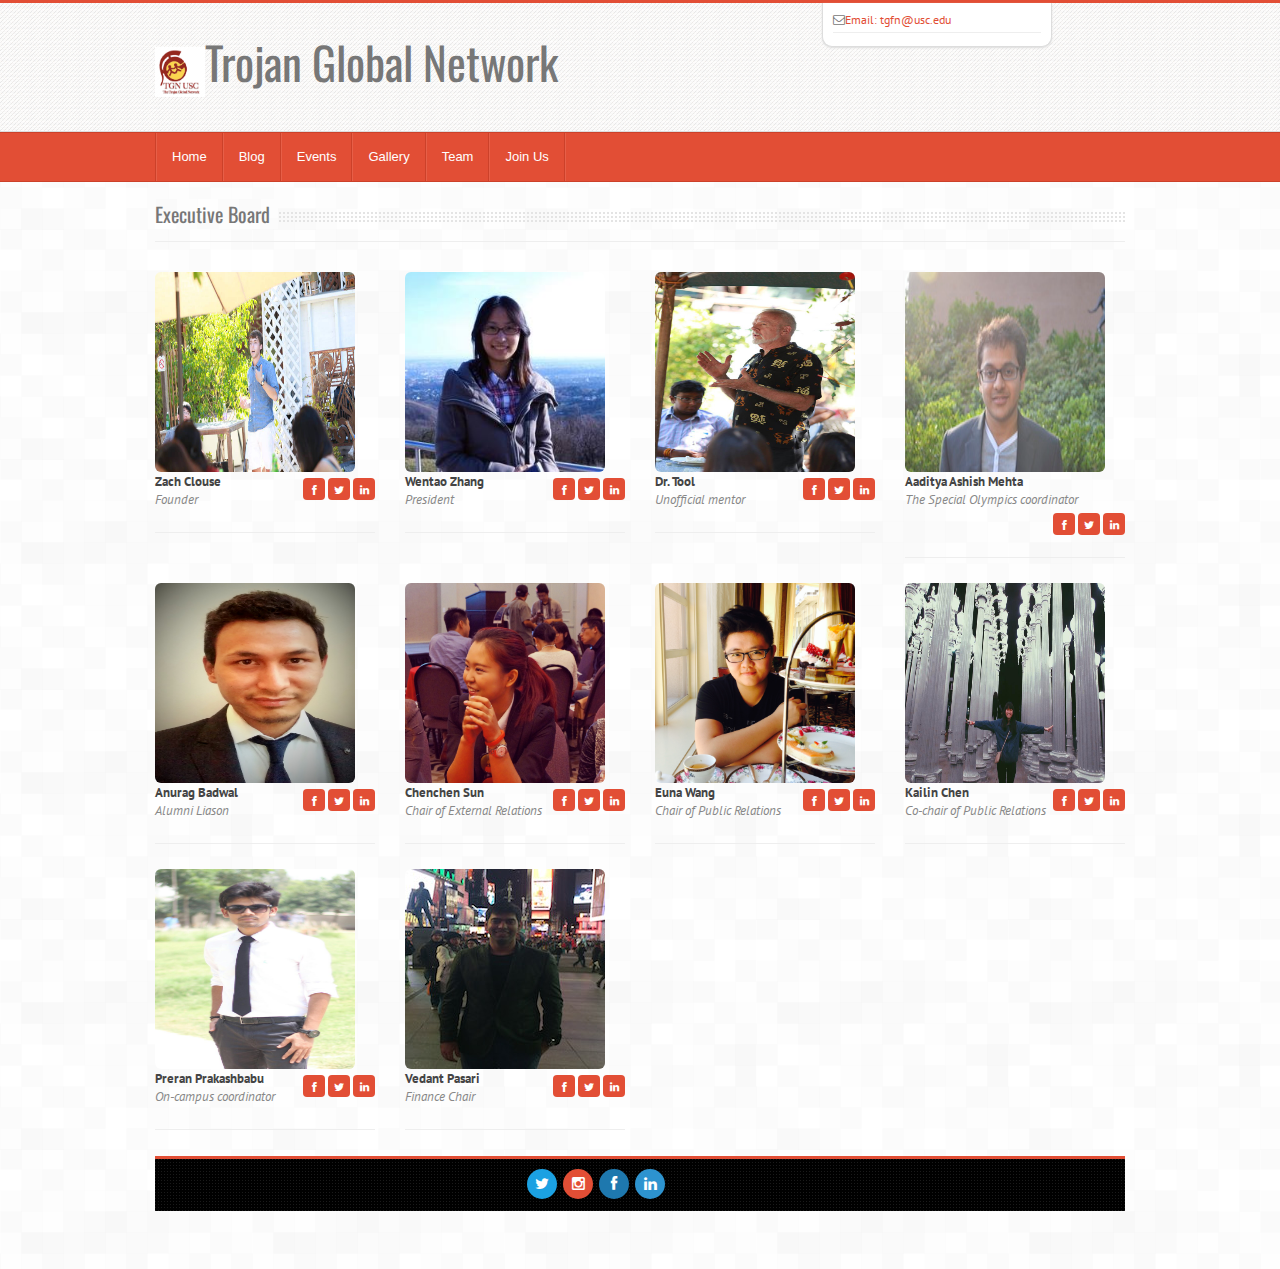
<file: team.html>
<!DOCTYPE html>
<html lang="en">
	<head>
		<meta charset="utf-8">
		<!-- Title here -->
		<title>Team TGFN</title>
		<!-- Description, Keywords and Author -->
		<meta name="description" content="Your description">
		<meta name="keywords" content="Your,Keywords">
		<meta name="author" content="ResponsiveWebInc">
		
		<meta name="viewport" content="width=device-width, initial-scale=1.0">
		
		<!-- Styles -->
		<!-- Bootstrap CSS -->
		<link href="css/bootstrap.min.css" rel="stylesheet">
		<!-- Flex Slider CSS -->
		<link href="css/flexslider.css" rel="stylesheet">
		<!-- Pretty Photo -->
		<link href="css/prettyPhoto.css" rel="stylesheet">
		<!-- Font awesome CSS -->
		<link href="css/font-awesome.min.css" rel="stylesheet">		
		<!-- Custom CSS -->
		<link href="css/style.css" rel="stylesheet">
		<!-- Color Stylesheet - orange, blue, pink, brown, red or green-->
		<link href="css/orange.css" rel="stylesheet"> 
		
		<!-- Favicon -->
		<link rel="shortcut icon" href="img/favicon/favicon.png">
	</head>
	
	<body>

<!-- Header starts -->

<header>
   <div class="container">
      <div class="row">
         <div class="col-md-4 col-sm-4">
        <!-- Logo and site link -->
            <div class="logo" style="
    height: 100px;
    width: 500px;
">
               <h1><img src="img/slider/tgfn_logo.png" style="width:50px;height:50px"><a href="index.html">Trojan Global Network<span class="color"></span></a></h1>
            </div>
         </div>
         <div class="col-md-4 col-sm-4 col-sm-offset-4 col-md-offset-4">
            <div class="list">
               <!-- Add your phone number here -->
               
               <!-- Add your email id here -->
               <div class="email">
                  <i class="fa fa-envelope-o"></i><a href="mailto:tgfn@usc.edu?Subject=Hello%20TGN" target="_top">Email: tgfn@usc.edu</a>
               </div>
               <hr />
               <!-- Add your address here 
               <div class="address">
                  <i class="fa fa-home"></i> Address: University of Southern California, Los Angeles, CA
               </div> -->
            </div>
         </div>
      </div>
   </div>
</header>

<!-- Header ends -->

		<!-- Navigation Starts -->
      <!-- Note down the syntax before editing. It is the default twitter bootstrap navigation -->
      <div class="navbar bs-docs-nav" role="banner">
         <div class="container">
            <div class="navbar-header">
               <button class="navbar-toggle" type="button" data-toggle="collapse" data-target=".bs-navbar-collapse">
                  <span class="sr-only">Toggle navigation</span>
                  <span class="icon-bar"></span>
                  <span class="icon-bar"></span>
                  <span class="icon-bar"></span>
               </button>
            </div>
            <nav class="collapse navbar-collapse bs-navbar-collapse" role="navigation">
            <!-- Navigation links starts here -->
               <ul class="nav navbar-nav">
                  <li>
                     <a href="index.html" >Home </a>
                     
                  </li>
                  <!-- Navigation with sub menu. Please note down the syntax before you need. Each and every link is important. -->
                  <li >
                     <a href="blog.html" >Blog </a>
                     
                  </li>   
                  <li >
                     <a href="events.html" >Events </a>
                     
                  </li>   
                  <li >
                     <a href="portfolio.html" >Gallery</a>
                     
                  </li>  
                  <li >
                     <a href="team.html" >Team</a>
                     
                  </li>   
                  <li >
                     <a href="contact.html">Join Us</a>
                     
                  </li>   
                  
               </ul>
            </nav>
         </div>
      </div>
      <!--/ Navigation Ends -->   
  
  

<!-- Content strats -->

<div class="content">
   <div class="container">
      <div class="row">
         <div class="col-md-12">
            
            <!-- Team starts -->
            
            <div class="about">
               <div class="row">
                  <div class="col-md-12">
                  
                     <!-- Team hero -->
                     <div class="hero">
                        <!-- Title. Don't forget the <span> tag -->
                        <h3><span>Executive Board</span></h3>
                        <!-- para -->
                        <p></p>
                     </div>
                     <!-- Our team -->
                     
                     <!-- Teams -->
                     
                     <div class="teams">
                        <div class="row">
                           <div class="col-md-3 col-sm-3 col-xs-6">
                              <!-- Staff #1 -->
                              <div class="staff">
                                 <!-- Picture -->
                                 <div class="pic">
                                    <img src="img/team/zach.jpg" alt="" class="img-responsive" />
                                 </div>
                                 <!-- Details -->
                                 <div class="details">
                                    <!-- Name and designation -->
                                    <div class="desig pull-left">
                                       <p class="name">Zach Clouse</p>
                                       <em>Founder</em>
                                    </div>
                                    <!-- Social media details. Replace # with profile links -->
                                    <div class="asocial pull-right">
                                       <a href="https://www.facebook.com/zach.clouse.9"><i class="fa fa-facebook"></i></a>
                                       <a href="#"><i class="fa fa-twitter"></i></a>
                                       <a href="#"><i class="fa fa-linkedin"></i></a>
                                    </div>
                                    <div class="clearfix"></div>
                                 </div>
                                 <hr />
                              </div>
                           </div>
                           <div class="col-md-3 col-sm-3 col-xs-6">
                              <!-- Staff #2 -->
                              <div class="staff">
                                 <div class="pic">
                                    <img src="img/team/wentao.jpg" alt="" class="img-responsive" />
                                 </div>
                                 <div class="details">
                                    <div class="desig pull-left">
                                       <p class="name">Wentao Zhang</p>
                                       <em>President</em>
                                    </div>
                                    <div class="asocial pull-right">
                                       <a href="https://www.facebook.com/wentao.zhang.50"><i class="fa fa-facebook"></i></a>
                                       <a href="#"><i class="fa fa-twitter"></i></a>
                                       <a href="http://www.linkedin.com/pub/wentao-zhang/4a/24b/875/en"><i class="fa fa-linkedin"></i></a>
                                    </div>
                                    <div class="clearfix"></div>
                                 </div>
                                 <hr />
                              </div>
                           </div>
                           <div class="col-md-3 col-sm-3 col-xs-6">
                              <!-- Staff #3 -->
                              <div class="staff">
                                 <div class="pic">
                                    <img src="img/team/drtool.jpg" alt="" class="img-responsive" />
                                 </div>
                                 <div class="details">
                                    <div class="desig pull-left">
                                       <p class="name">Dr. Tool</p>
                                       <em>Unofficial mentor</em>
                                    </div>
                                    <div class="asocial pull-right">
                                       <a href="#"><i class="fa fa-facebook"></i></a>
                                       <a href="#"><i class="fa fa-twitter"></i></a>
                                       <a href="#"><i class="fa fa-linkedin"></i></a>
                                    </div>
                                    <div class="clearfix"></div>
                                 </div>
                                 <hr />
                              </div>
                           </div>
                           <div class="col-md-3 col-sm-3 col-xs-6">
                              <!-- Staff #4 -->
                              <div class="staff">
                                 <div class="pic">
                                    <img src="img/team/Aaditya.jpg" alt="" class="img-responsive" />
                                 </div>
                                 <div class="details">
                                    <div class="desig pull-left">
                                       <p class="name">Aaditya Ashish Mehta</p>
                                       <em>The Special Olympics coordinator</em>
                                    </div>
                                    <div class="asocial pull-right">
                                       <a href="#"><i class="fa fa-facebook"></i></a>
                                       <a href="#"><i class="fa fa-twitter"></i></a>
                                       <a href="#"><i class="fa fa-linkedin"></i></a>
                                    </div>
                                    <div class="clearfix"></div>
                                 </div>
                                 <hr />
                              </div>
                           </div>
                        </div>
                        
                        <div class="row">
                           <div class="col-md-3 col-sm-3 col-xs-6">
                              <!-- Staff #1 -->
                              <div class="staff">
                                 <!-- Picture -->
                                 <div class="pic">
                                    <img src="img/team/Anurag.jpg" alt="" class="img-responsive" />
                                 </div>
                                 <!-- Details -->
                                 <div class="details">
                                    <!-- Name and designation -->
                                    <div class="desig pull-left">
                                       <p class="name">Anurag Badwal</p>
                                       <em>Alumni Liason</em>
                                    </div>
                                    <!-- Social media details. Replace # with profile links -->
                                    <div class="asocial pull-right">
                                       <a href="#"><i class="fa fa-facebook"></i></a>
                                       <a href="#"><i class="fa fa-twitter"></i></a>
                                       <a href="#"><i class="fa fa-linkedin"></i></a>
                                    </div>
                                    <div class="clearfix"></div>
                                 </div>
                                 <hr />
                              </div>
                           </div>
                           <div class="col-md-3 col-sm-3 col-xs-6">
                              <!-- Staff #2 -->
                              <div class="staff">
                                 <div class="pic">
                                    <img src="img/team/Chenchen Sun (Chair of External Relations).jpg" alt="" class="img-responsive" />
                                 </div>
                                 <div class="details">
                                    <div class="desig pull-left">
                                       <p class="name">Chenchen Sun</p>
                                       <em>Chair of External Relations</em>
                                    </div>
                                    <div class="asocial pull-right">
                                       <a href="#"><i class="fa fa-facebook"></i></a>
                                       <a href="#"><i class="fa fa-twitter"></i></a>
                                       <a href="#"><i class="fa fa-linkedin"></i></a>
                                    </div>
                                    <div class="clearfix"></div>
                                 </div>
                                 <hr />
                              </div>
                           </div>
                           <div class="col-md-3 col-sm-3 col-xs-6">
                              <!-- Staff #3 -->
                              <div class="staff">
                                 <div class="pic">
                                    <img src="img/team/Euna Wang (Chair of Public Relations).jpg" alt="" class="img-responsive" />
                                 </div>
                                 <div class="details">
                                    <div class="desig pull-left">
                                       <p class="name">Euna Wang</p>
                                       <em> Chair of Public Relations</em>
                                    </div>
                                    <div class="asocial pull-right">
                                       <a href="#"><i class="fa fa-facebook"></i></a>
                                       <a href="#"><i class="fa fa-twitter"></i></a>
                                       <a href="#"><i class="fa fa-linkedin"></i></a>
                                    </div>
                                    <div class="clearfix"></div>
                                 </div>
                                 <hr />
                              </div>
                           </div>
                           <div class="col-md-3 col-sm-3 col-xs-6">
                              <!-- Staff #4 -->
                              <div class="staff">
                                 <div class="pic">
                                    <img src="img/team/Kailin Chen.jpg" alt="" class="img-responsive" />
                                 </div>
                                 <div class="details">
                                    <div class="desig pull-left">
                                       <p class="name">Kailin Chen </p>
                                       <em>Co-chair of Public Relations</em>
                                    </div>
                                    <div class="asocial pull-right">
                                       <a href="#"><i class="fa fa-facebook"></i></a>
                                       <a href="#"><i class="fa fa-twitter"></i></a>
                                       <a href="#"><i class="fa fa-linkedin"></i></a>
                                    </div>
                                    <div class="clearfix"></div>
                                 </div>
                                 <hr />
                              </div>
                           </div>
<div class="col-md-3 col-sm-3 col-xs-6">
 <!-- Staff #3 -->
                              <div class="staff">
                                 <div class="pic">
                                    <img src="img/team/Preran Prakashbabu (On-campus coordinator).jpg" alt="" class="img-responsive" />
                                 </div>
                                 <div class="details">
                                    <div class="desig pull-left">
                                       <p class="name">Preran Prakashbabu </p>
                                       <em>On-campus coordinator</em>
                                    </div>
                                    <div class="asocial pull-right">
                                       <a href="#"><i class="fa fa-facebook"></i></a>
                                       <a href="#"><i class="fa fa-twitter"></i></a>
                                       <a href="#"><i class="fa fa-linkedin"></i></a>
                                    </div>
                                    <div class="clearfix"></div>
                                 </div>
                                 <hr />
                              </div>
                           </div>
                           <div class="col-md-3 col-sm-3 col-xs-6">


                     

                      <!-- Staff #3 -->
                              <div class="staff">
                                 <div class="pic">
                                    <img  style="width:200px lenght:200px" src="img/team/Vedant Pasari (Finance Chair).jpg" alt="" class="img-responsive" />
                                 </div>
                                 <div class="details">
                                    <div class="desig pull-left">
                                       <p class="name">Vedant Pasari </p>
                                       <em>Finance Chair</em>
                                    </div>
                                    <div class="asocial pull-right">
                                       <a href="#"><i class="fa fa-facebook"></i></a>
                                       <a href="#"><i class="fa fa-twitter"></i></a>
                                       <a href="#"><i class="fa fa-linkedin"></i></a>
                                    </div>
                                    <div class="clearfix"></div>
                                 </div>
                                 <hr />
                              </div>
                           </div>
                           <div class="col-md-3 col-sm-3 col-xs-6">


                            </div> 

                               <!-- Staff #3 -->
                            
                           </div>
                           <div class="col-md-3 col-sm-3 col-xs-6">
                  </div>
               </div>
            </div>
            
            <!-- About ends -->
            
            
            
         </div>
      </div>
   </div>
</div>   

<!-- Content ends --> 


      <!-- Footer -->
      <footer>
         <div class="container">
            <div class="row" style="height:33px">
               <div class="col-md-4" style=" position: absolute; left: 40%; height:100px">
               <!-- Widget 1 -->
               <div class="widget">
                  
                  <!-- Social Media -->
                  <div class="social">
                     <a href="https://twitter.com/TGN_USC"><i class="fa fa-twitter twitter"></i></a>
                     <a href="http://instagram.com/tgn_usc/?modal=true"><i class="fa fa-instagram instagram"></i></a>
                     <a href="https://www.facebook.com/tgnusc"><i class="fa fa-facebook facebook"></i></a>
                  
                     <a href="https://www.linkedin.com/groups/Trojan-Global-Network-TGN-USC-6788746?home=&gid=6788746&trk=groups_most_popular-h-logo"><i class="fa fa-linkedin linkedin"></i></a>
                  </div>
               </div>
            </div>
            <div class="col-md-4">
            
           </div>
          </div>
          <div class="row">
           
           <div class="col-md-12"><p class="copy pull-left">
           <!-- Copyright information. You can remove my site link. -->
                
         </div>
        </div>
      </footer>      
      <!--/ Footer -->
			
		<!-- Scroll to top -->
		<span class="totop"><a href="#"><i class="fa fa-angle-up"></i></a></span> 
			
		<!-- Javascript files -->
		<!-- jQuery -->
		<script src="js/jquery.js"></script>
		<!-- Bootstrap JS -->
		<script src="js/bootstrap.min.js"></script>
		<!-- Isotope, Pretty Photo JS -->
		<script src="js/jquery.isotope.js"></script>
		<script src="js/jquery.prettyPhoto.js"></script>
		<!-- Support Page Filter JS -->
		<script src="js/filter.js"></script>
		<!-- Flex slider JS -->
		<script src="js/jquery.flexslider-min.js"></script>
		<!-- Respond JS for IE8 -->
		<script src="js/respond.min.js"></script>
		<!-- HTML5 Support for IE -->
		<script src="js/html5shiv.js"></script>
		<!-- Custom JS -->
		<script src="js/custom.js"></script>
	</body>	
</html>
</file>
<file: css/prettyPhoto.css>
div.pp_default .pp_top,div.pp_default .pp_top .pp_middle,div.pp_default .pp_top .pp_left,div.pp_default .pp_top .pp_right,div.pp_default .pp_bottom,div.pp_default .pp_bottom .pp_left,div.pp_default .pp_bottom .pp_middle,div.pp_default .pp_bottom .pp_right{height:13px}
div.pp_default .pp_top .pp_left{background:url(../img/prettyPhoto/default/sprite.png) -78px -93px no-repeat}
div.pp_default .pp_top .pp_middle{background:url(../img/prettyPhoto/default/sprite_x.png) top left repeat-x}
div.pp_default .pp_top .pp_right{background:url(../img/prettyPhoto/default/sprite.png) -112px -93px no-repeat}
div.pp_default .pp_content .ppt{color:#f8f8f8}
div.pp_default .pp_content_container .pp_left{background:url(../img/prettyPhoto/default/sprite_y.png) -7px 0 repeat-y;padding-left:13px}
div.pp_default .pp_content_container .pp_right{background:url(../img/prettyPhoto/default/sprite_y.png) top right repeat-y;padding-right:13px}
div.pp_default .pp_next:hover{background:url(../img/prettyPhoto/default/sprite_next.png) center right no-repeat;cursor:pointer}
div.pp_default .pp_previous:hover{background:url(../img/prettyPhoto/default/sprite_prev.png) center left no-repeat;cursor:pointer}
div.pp_default .pp_expand{background:url(../img/prettyPhoto/default/sprite.png) 0 -29px no-repeat;cursor:pointer;width:28px;height:28px}
div.pp_default .pp_expand:hover{background:url(../img/prettyPhoto/default/sprite.png) 0 -56px no-repeat;cursor:pointer}
div.pp_default .pp_contract{background:url(../img/prettyPhoto/default/sprite.png) 0 -84px no-repeat;cursor:pointer;width:28px;height:28px}
div.pp_default .pp_contract:hover{background:url(../img/prettyPhoto/default/sprite.png) 0 -113px no-repeat;cursor:pointer}
div.pp_default .pp_close{width:30px;height:30px;background:url(../img/prettyPhoto/default/sprite.png) 2px 1px no-repeat;cursor:pointer}
div.pp_default .pp_gallery ul li a{background:url(../img/prettyPhoto/default/default_thumb.png) center center #f8f8f8;border:1px solid #aaa}
div.pp_default .pp_social{margin-top:7px}
div.pp_default .pp_gallery a.pp_arrow_previous,div.pp_default .pp_gallery a.pp_arrow_next{position:static;left:auto}
div.pp_default .pp_nav .pp_play,div.pp_default .pp_nav .pp_pause{background:url(../img/prettyPhoto/default/sprite.png) -51px 1px no-repeat;height:30px;width:30px}
div.pp_default .pp_nav .pp_pause{background-position:-51px -29px}
div.pp_default a.pp_arrow_previous,div.pp_default a.pp_arrow_next{background:url(../img/prettyPhoto/default/sprite.png) -31px -3px no-repeat;height:20px;width:20px;margin:4px 0 0}
div.pp_default a.pp_arrow_next{left:52px;background-position:-82px -3px}
div.pp_default .pp_content_container .pp_details{margin-top:5px}
div.pp_default .pp_nav{clear:none;height:30px;width:110px;position:relative}
div.pp_default .pp_nav .currentTextHolder{font-family:Georgia;font-style:italic;color:#999;font-size:11px;left:75px;line-height:25px;position:absolute;top:2px;margin:0;padding:0 0 0 10px}
div.pp_default .pp_close:hover,div.pp_default .pp_nav .pp_play:hover,div.pp_default .pp_nav .pp_pause:hover,div.pp_default .pp_arrow_next:hover,div.pp_default .pp_arrow_previous:hover{opacity:0.7}
div.pp_default .pp_description{font-size:11px;font-weight:700;line-height:14px;margin:5px 50px 5px 0}
div.pp_default .pp_bottom .pp_left{background:url(../img/prettyPhoto/default/sprite.png) -78px -127px no-repeat}
div.pp_default .pp_bottom .pp_middle{background:url(../img/prettyPhoto/default/sprite_x.png) bottom left repeat-x}
div.pp_default .pp_bottom .pp_right{background:url(../img/prettyPhoto/default/sprite.png) -112px -127px no-repeat}
div.pp_default .pp_loaderIcon{background:url(../img/prettyPhoto/default/loader.gif) center center no-repeat}
div.light_rounded .pp_top .pp_left{background:url(../img/prettyPhoto/light_rounded/sprite.png) -88px -53px no-repeat}
div.light_rounded .pp_top .pp_right{background:url(../img/prettyPhoto/light_rounded/sprite.png) -110px -53px no-repeat}
div.light_rounded .pp_next:hover{background:url(../img/prettyPhoto/light_rounded/btnNext.png) center right no-repeat;cursor:pointer}
div.light_rounded .pp_previous:hover{background:url(../img/prettyPhoto/light_rounded/btnPrevious.png) center left no-repeat;cursor:pointer}
div.light_rounded .pp_expand{background:url(../img/prettyPhoto/light_rounded/sprite.png) -31px -26px no-repeat;cursor:pointer}
div.light_rounded .pp_expand:hover{background:url(../img/prettyPhoto/light_rounded/sprite.png) -31px -47px no-repeat;cursor:pointer}
div.light_rounded .pp_contract{background:url(../img/prettyPhoto/light_rounded/sprite.png) 0 -26px no-repeat;cursor:pointer}
div.light_rounded .pp_contract:hover{background:url(../img/prettyPhoto/light_rounded/sprite.png) 0 -47px no-repeat;cursor:pointer}
div.light_rounded .pp_close{width:75px;height:22px;background:url(../img/prettyPhoto/light_rounded/sprite.png) -1px -1px no-repeat;cursor:pointer}
div.light_rounded .pp_nav .pp_play{background:url(../img/prettyPhoto/light_rounded/sprite.png) -1px -100px no-repeat;height:15px;width:14px}
div.light_rounded .pp_nav .pp_pause{background:url(../img/prettyPhoto/light_rounded/sprite.png) -24px -100px no-repeat;height:15px;width:14px}
div.light_rounded .pp_arrow_previous{background:url(../img/prettyPhoto/light_rounded/sprite.png) 0 -71px no-repeat}
div.light_rounded .pp_arrow_next{background:url(../img/prettyPhoto/light_rounded/sprite.png) -22px -71px no-repeat}
div.light_rounded .pp_bottom .pp_left{background:url(../img/prettyPhoto/light_rounded/sprite.png) -88px -80px no-repeat}
div.light_rounded .pp_bottom .pp_right{background:url(../img/prettyPhoto/light_rounded/sprite.png) -110px -80px no-repeat}
div.dark_rounded .pp_top .pp_left{background:url(../img/prettyPhoto/dark_rounded/sprite.png) -88px -53px no-repeat}
div.dark_rounded .pp_top .pp_right{background:url(../img/prettyPhoto/dark_rounded/sprite.png) -110px -53px no-repeat}
div.dark_rounded .pp_content_container .pp_left{background:url(../img/prettyPhoto/dark_rounded/contentPattern.png) top left repeat-y}
div.dark_rounded .pp_content_container .pp_right{background:url(../img/prettyPhoto/dark_rounded/contentPattern.png) top right repeat-y}
div.dark_rounded .pp_next:hover{background:url(../img/prettyPhoto/dark_rounded/btnNext.png) center right no-repeat;cursor:pointer}
div.dark_rounded .pp_previous:hover{background:url(../img/prettyPhoto/dark_rounded/btnPrevious.png) center left no-repeat;cursor:pointer}
div.dark_rounded .pp_expand{background:url(../img/prettyPhoto/dark_rounded/sprite.png) -31px -26px no-repeat;cursor:pointer}
div.dark_rounded .pp_expand:hover{background:url(../img/prettyPhoto/dark_rounded/sprite.png) -31px -47px no-repeat;cursor:pointer}
div.dark_rounded .pp_contract{background:url(../img/prettyPhoto/dark_rounded/sprite.png) 0 -26px no-repeat;cursor:pointer}
div.dark_rounded .pp_contract:hover{background:url(../img/prettyPhoto/dark_rounded/sprite.png) 0 -47px no-repeat;cursor:pointer}
div.dark_rounded .pp_close{width:75px;height:22px;background:url(../img/prettyPhoto/dark_rounded/sprite.png) -1px -1px no-repeat;cursor:pointer}
div.dark_rounded .pp_description{margin-right:85px;color:#fff}
div.dark_rounded .pp_nav .pp_play{background:url(../img/prettyPhoto/dark_rounded/sprite.png) -1px -100px no-repeat;height:15px;width:14px}
div.dark_rounded .pp_nav .pp_pause{background:url(../img/prettyPhoto/dark_rounded/sprite.png) -24px -100px no-repeat;height:15px;width:14px}
div.dark_rounded .pp_arrow_previous{background:url(../img/prettyPhoto/dark_rounded/sprite.png) 0 -71px no-repeat}
div.dark_rounded .pp_arrow_next{background:url(../img/prettyPhoto/dark_rounded/sprite.png) -22px -71px no-repeat}
div.dark_rounded .pp_bottom .pp_left{background:url(../img/prettyPhoto/dark_rounded/sprite.png) -88px -80px no-repeat}
div.dark_rounded .pp_bottom .pp_right{background:url(../img/prettyPhoto/dark_rounded/sprite.png) -110px -80px no-repeat}
div.dark_rounded .pp_loaderIcon{background:url(../img/prettyPhoto/dark_rounded/loader.gif) center center no-repeat}
div.dark_square .pp_left,div.dark_square .pp_middle,div.dark_square .pp_right,div.dark_square .pp_content{background:#000}
div.dark_square .pp_description{color:#fff;margin:0 85px 0 0}
div.dark_square .pp_loaderIcon{background:url(../img/prettyPhoto/dark_square/loader.gif) center center no-repeat}
div.dark_square .pp_expand{background:url(../img/prettyPhoto/dark_square/sprite.png) -31px -26px no-repeat;cursor:pointer}
div.dark_square .pp_expand:hover{background:url(../img/prettyPhoto/dark_square/sprite.png) -31px -47px no-repeat;cursor:pointer}
div.dark_square .pp_contract{background:url(../img/prettyPhoto/dark_square/sprite.png) 0 -26px no-repeat;cursor:pointer}
div.dark_square .pp_contract:hover{background:url(../img/prettyPhoto/dark_square/sprite.png) 0 -47px no-repeat;cursor:pointer}
div.dark_square .pp_close{width:75px;height:22px;background:url(../img/prettyPhoto/dark_square/sprite.png) -1px -1px no-repeat;cursor:pointer}
div.dark_square .pp_nav{clear:none}
div.dark_square .pp_nav .pp_play{background:url(../img/prettyPhoto/dark_square/sprite.png) -1px -100px no-repeat;height:15px;width:14px}
div.dark_square .pp_nav .pp_pause{background:url(../img/prettyPhoto/dark_square/sprite.png) -24px -100px no-repeat;height:15px;width:14px}
div.dark_square .pp_arrow_previous{background:url(../img/prettyPhoto/dark_square/sprite.png) 0 -71px no-repeat}
div.dark_square .pp_arrow_next{background:url(../img/prettyPhoto/dark_square/sprite.png) -22px -71px no-repeat}
div.dark_square .pp_next:hover{background:url(../img/prettyPhoto/dark_square/btnNext.png) center right no-repeat;cursor:pointer}
div.dark_square .pp_previous:hover{background:url(../img/prettyPhoto/dark_square/btnPrevious.png) center left no-repeat;cursor:pointer}
div.light_square .pp_expand{background:url(../img/prettyPhoto/light_square/sprite.png) -31px -26px no-repeat;cursor:pointer}
div.light_square .pp_expand:hover{background:url(../img/prettyPhoto/light_square/sprite.png) -31px -47px no-repeat;cursor:pointer}
div.light_square .pp_contract{background:url(../img/prettyPhoto/light_square/sprite.png) 0 -26px no-repeat;cursor:pointer}
div.light_square .pp_contract:hover{background:url(../img/prettyPhoto/light_square/sprite.png) 0 -47px no-repeat;cursor:pointer}
div.light_square .pp_close{width:75px;height:22px;background:url(../img/prettyPhoto/light_square/sprite.png) -1px -1px no-repeat;cursor:pointer}
div.light_square .pp_nav .pp_play{background:url(../img/prettyPhoto/light_square/sprite.png) -1px -100px no-repeat;height:15px;width:14px}
div.light_square .pp_nav .pp_pause{background:url(../img/prettyPhoto/light_square/sprite.png) -24px -100px no-repeat;height:15px;width:14px}
div.light_square .pp_arrow_previous{background:url(../img/prettyPhoto/light_square/sprite.png) 0 -71px no-repeat}
div.light_square .pp_arrow_next{background:url(../img/prettyPhoto/light_square/sprite.png) -22px -71px no-repeat}
div.light_square .pp_next:hover{background:url(../img/prettyPhoto/light_square/btnNext.png) center right no-repeat;cursor:pointer}
div.light_square .pp_previous:hover{background:url(../img/prettyPhoto/light_square/btnPrevious.png) center left no-repeat;cursor:pointer}
div.facebook .pp_top .pp_left{background:url(../img/prettyPhoto/facebook/sprite.png) -88px -53px no-repeat}
div.facebook .pp_top .pp_middle{background:url(../img/prettyPhoto/facebook/contentPatternTop.png) top left repeat-x}
div.facebook .pp_top .pp_right{background:url(../img/prettyPhoto/facebook/sprite.png) -110px -53px no-repeat}
div.facebook .pp_content_container .pp_left{background:url(../img/prettyPhoto/facebook/contentPatternLeft.png) top left repeat-y}
div.facebook .pp_content_container .pp_right{background:url(../img/prettyPhoto/facebook/contentPatternRight.png) top right repeat-y}
div.facebook .pp_expand{background:url(../img/prettyPhoto/facebook/sprite.png) -31px -26px no-repeat;cursor:pointer}
div.facebook .pp_expand:hover{background:url(../img/prettyPhoto/facebook/sprite.png) -31px -47px no-repeat;cursor:pointer}
div.facebook .pp_contract{background:url(../img/prettyPhoto/facebook/sprite.png) 0 -26px no-repeat;cursor:pointer}
div.facebook .pp_contract:hover{background:url(../img/prettyPhoto/facebook/sprite.png) 0 -47px no-repeat;cursor:pointer}
div.facebook .pp_close{width:22px;height:22px;background:url(../img/prettyPhoto/facebook/sprite.png) -1px -1px no-repeat;cursor:pointer}
div.facebook .pp_description{margin:0 37px 0 0}
div.facebook .pp_loaderIcon{background:url(../img/prettyPhoto/facebook/loader.gif) center center no-repeat}
div.facebook .pp_arrow_previous{background:url(../img/prettyPhoto/facebook/sprite.png) 0 -71px no-repeat;height:22px;margin-top:0;width:22px}
div.facebook .pp_arrow_previous.disabled{background-position:0 -96px;cursor:default}
div.facebook .pp_arrow_next{background:url(../img/prettyPhoto/facebook/sprite.png) -32px -71px no-repeat;height:22px;margin-top:0;width:22px}
div.facebook .pp_arrow_next.disabled{background-position:-32px -96px;cursor:default}
div.facebook .pp_nav{margin-top:0}
div.facebook .pp_nav p{font-size:15px;padding:0 3px 0 4px}
div.facebook .pp_nav .pp_play{background:url(../img/prettyPhoto/facebook/sprite.png) -1px -123px no-repeat;height:22px;width:22px}
div.facebook .pp_nav .pp_pause{background:url(../img/prettyPhoto/facebook/sprite.png) -32px -123px no-repeat;height:22px;width:22px}
div.facebook .pp_next:hover{background:url(../img/prettyPhoto/facebook/btnNext.png) center right no-repeat;cursor:pointer}
div.facebook .pp_previous:hover{background:url(../img/prettyPhoto/facebook/btnPrevious.png) center left no-repeat;cursor:pointer}
div.facebook .pp_bottom .pp_left{background:url(../img/prettyPhoto/facebook/sprite.png) -88px -80px no-repeat}
div.facebook .pp_bottom .pp_middle{background:url(../img/prettyPhoto/facebook/contentPatternBottom.png) top left repeat-x}
div.facebook .pp_bottom .pp_right{background:url(../img/prettyPhoto/facebook/sprite.png) -110px -80px no-repeat}
div.pp_pic_holder a:focus{outline:none}
div.pp_overlay{background:#000;display:none;left:0;position:absolute;top:0;width:100%;z-index:9500}
div.pp_pic_holder{display:none;position:absolute;width:100px;z-index:10000}
.pp_content{height:40px;min-width:40px}
* html .pp_content{width:40px}
.pp_content_container{position:relative;text-align:left;width:100%}
.pp_content_container .pp_left{padding-left:20px}
.pp_content_container .pp_right{padding-right:20px}
.pp_content_container .pp_details{float:left;margin:10px 0 2px}
.pp_description{display:none;margin:0}
.pp_social{float:left;margin:0}
.pp_social .facebook{float:left;margin-left:5px;width:55px;overflow:hidden}
.pp_social .twitter{float:left}
.pp_nav{clear:right;float:left;margin:3px 10px 0 0}
.pp_nav p{float:left;white-space:nowrap;margin:2px 4px}
.pp_nav .pp_play,.pp_nav .pp_pause{float:left;margin-right:4px;text-indent:-10000px}
a.pp_arrow_previous,a.pp_arrow_next{display:block;float:left;height:15px;margin-top:3px;overflow:hidden;text-indent:-10000px;width:14px}
.pp_hoverContainer{position:absolute;top:0;width:100%;z-index:2000}
.pp_gallery{display:none;left:50%;margin-top:-50px;position:absolute;z-index:10000}
.pp_gallery div{float:left;overflow:hidden;position:relative}
.pp_gallery ul{float:left;height:35px;position:relative;white-space:nowrap;margin:0 0 0 5px;padding:0}
.pp_gallery ul a{border:1px rgba(0,0,0,0.5) solid;display:block;float:left;height:33px;overflow:hidden}
.pp_gallery ul a img{border:0}
.pp_gallery li{display:block;float:left;margin:0 5px 0 0;padding:0}
.pp_gallery li.default a{background:url(../img/prettyPhoto/facebook/default_thumbnail.gif) 0 0 no-repeat;display:block;height:33px;width:50px}
.pp_gallery .pp_arrow_previous,.pp_gallery .pp_arrow_next{margin-top:7px!important}
a.pp_next{background:url(../img/prettyPhoto/light_rounded/btnNext.png) 10000px 10000px no-repeat;display:block;float:right;height:100%;text-indent:-10000px;width:49%}
a.pp_previous{background:url(../img/prettyPhoto/light_rounded/btnNext.png) 10000px 10000px no-repeat;display:block;float:left;height:100%;text-indent:-10000px;width:49%}
a.pp_expand,a.pp_contract{cursor:pointer;display:none;height:20px;position:absolute;right:30px;text-indent:-10000px;top:10px;width:20px;z-index:20000}
a.pp_close{position:absolute;right:0;top:0;display:block;line-height:22px;text-indent:-10000px}
.pp_loaderIcon{display:block;height:24px;left:50%;position:absolute;top:50%;width:24px;margin:-12px 0 0 -12px}
#pp_full_res{line-height:1!important}
#pp_full_res .pp_inline{text-align:left}
#pp_full_res .pp_inline p{margin:0 0 15px}
div.ppt{color:#fff;display:none;font-size:17px;z-index:9999;margin:0 0 5px 15px}
div.pp_default .pp_content,div.light_rounded .pp_content{background-color:#fff}
div.pp_default #pp_full_res .pp_inline,div.light_rounded .pp_content .ppt,div.light_rounded #pp_full_res .pp_inline,div.light_square .pp_content .ppt,div.light_square #pp_full_res .pp_inline,div.facebook .pp_content .ppt,div.facebook #pp_full_res .pp_inline{color:#000}
div.pp_default .pp_gallery ul li a:hover,div.pp_default .pp_gallery ul li.selected a,.pp_gallery ul a:hover,.pp_gallery li.selected a{border-color:#fff}
div.pp_default .pp_details,div.light_rounded .pp_details,div.dark_rounded .pp_details,div.dark_square .pp_details,div.light_square .pp_details,div.facebook .pp_details{position:relative}
div.light_rounded .pp_top .pp_middle,div.light_rounded .pp_content_container .pp_left,div.light_rounded .pp_content_container .pp_right,div.light_rounded .pp_bottom .pp_middle,div.light_square .pp_left,div.light_square .pp_middle,div.light_square .pp_right,div.light_square .pp_content,div.facebook .pp_content{background:#fff}
div.light_rounded .pp_description,div.light_square .pp_description{margin-right:85px}
div.light_rounded .pp_gallery a.pp_arrow_previous,div.light_rounded .pp_gallery a.pp_arrow_next,div.dark_rounded .pp_gallery a.pp_arrow_previous,div.dark_rounded .pp_gallery a.pp_arrow_next,div.dark_square .pp_gallery a.pp_arrow_previous,div.dark_square .pp_gallery a.pp_arrow_next,div.light_square .pp_gallery a.pp_arrow_previous,div.light_square .pp_gallery a.pp_arrow_next{margin-top:12px!important}
div.light_rounded .pp_arrow_previous.disabled,div.dark_rounded .pp_arrow_previous.disabled,div.dark_square .pp_arrow_previous.disabled,div.light_square .pp_arrow_previous.disabled{background-position:0 -87px;cursor:default}
div.light_rounded .pp_arrow_next.disabled,div.dark_rounded .pp_arrow_next.disabled,div.dark_square .pp_arrow_next.disabled,div.light_square .pp_arrow_next.disabled{background-position:-22px -87px;cursor:default}
div.light_rounded .pp_loaderIcon,div.light_square .pp_loaderIcon{background:url(../img/prettyPhoto/light_rounded/loader.gif) center center no-repeat}
div.dark_rounded .pp_top .pp_middle,div.dark_rounded .pp_content,div.dark_rounded .pp_bottom .pp_middle{background:url(../img/prettyPhoto/dark_rounded/contentPattern.png) top left repeat}
div.dark_rounded .currentTextHolder,div.dark_square .currentTextHolder{color:#c4c4c4}
div.dark_rounded #pp_full_res .pp_inline,div.dark_square #pp_full_res .pp_inline{color:#fff}
.pp_top,.pp_bottom{height:20px;position:relative}
* html .pp_top,* html .pp_bottom{padding:0 20px}
.pp_top .pp_left,.pp_bottom .pp_left{height:20px;left:0;position:absolute;width:20px}
.pp_top .pp_middle,.pp_bottom .pp_middle{height:20px;left:20px;position:absolute;right:20px}
* html .pp_top .pp_middle,* html .pp_bottom .pp_middle{left:0;position:static}
.pp_top .pp_right,.pp_bottom .pp_right{height:20px;left:auto;position:absolute;right:0;top:0;width:20px}
.pp_fade,.pp_gallery li.default a img{display:none}
</file>
<file: css/style.css>
/* Fonts */
@import url(http://fonts.googleapis.com/css?family=PT+Sans:400,700,400italic);
@import url(http://fonts.googleapis.com/css?family=Oswald:400,700);
@import url(http://fonts.googleapis.com/css?family=Open+Sans:400,600);

body{
	font-family: "PT Sans", Arial, Helvetica, sans-serif;
	background:#fff url('../img/body-back.png') repeat;
	font-size:13px;
	line-height:25px;
	text-shadow:none !important;
	color:#444;
	-webkit-font-smoothing: antialiased;
}

h1,h2,h3,h4,h5,h6{
font-family: "Oswald", sans-serif;
font-weight:normal;
color:#666;
margin:3px 0px;
padding:3px 0px;
}

hr{
margin:3px 0px 15px 0px;
padding:0px;
border-top:0px;
border-bottom:1px solid #eee;
height:0px;
}

.bor{
height:20px;
margin:20px 0px 15px 0px;
background:url('../img/dot.png') repeat-x;
}

.center{
text-align:center;
}

a:hover,a:active,a:focus {
outline: 0;
}

:focus {outline:none;}

::-moz-focus-inner {border:0;}

.form{
margin:10px 0px;
}

form label {
	font-weight: normal !important;
	color: #9a9a9a;
}

.well{
padding:5px 10px;
background:#eee url('../img/header-back.png') repeat;
}

/* Image alignment for WP */

.alignleft, img.alignleft {
margin-right: 8px;
margin-top:5px;
display: inline;
float: left;
}

.alignright, img.alignright {
margin-left: 8px;
margin-top:5px;
display: inline;
float: right;
}
   
.aligncenter, img.aligncenter {
margin-right: auto;
margin-left: auto;
display: block;
clear: both;
}

/* Button */

a.btn, a.btn:visited, a.btn:hover{
	color:#333 !important;
}

a.btn-primary,a.btn-primary:visited,a.btn-primary:hover,
a.btn-warning,a.btn-warning:visited,a.btn-warning:hover,
a.btn-danger,a.btn-danger:visited,a.btn-danger:hover,
a.btn-success,a.btn-success:visited,a.btn-success:hover,
a.btn-info,a.btn-info:visited,a.btn-info:hover,
a.btn-inverse,a.btn-inverse:visited,a.btn-inverse:hover{
  color:#fff !important;
}

.container{
	max-width:1000px;
	
}

.facebook { background: #1e78ae !important; }
.twitter { background: #1ba1e2 !important; }
.google-plus { background: #f22d0c !important; }
.linkedin { background: #2d93cf !important; }
.pinterest { background:	#dd1617 !important; }

.facebook:hover, .twitter:hover,
.google-plus:hover, .linkedin:hover,
.pinterest:hover { background: #333 !important; }
/* Header */

header{
padding:25px 0px 0px 0px;
border-bottom:1px solid #ddd;
background:url('../img/header-back.png') repeat;
}

header h1 a, header h1 a:visited, header h1 a:hover{
color:#777;
text-decoration:none;
font-size:45px;
line-height:55px;
}

header span{
font-family:Georgia, "Times New Roman", serif;
}

header .list{
position:relative;
top:-25px;
width:230px;
background:#fff;
padding:7px 10px;
border:1px solid #ddd;
box-shadow:0px 1px 2px #ddd;
border-top:none;
border-bottom-left-radius:10px;
border-bottom-right-radius:10px;
font-size:12px;
line-height:20px;
color:#777;
}

header .list hr{
margin:2px 0px 6px 0px;
}

/* Navigation */

.navbar{
margin:0px 0px 15px 0px;
font-family:Tahoma, Verdana, Arial, Helvetica, sans-serif;
}

.navbar > .container{
max-width:1000px;
}

.navbar{
border-radius:0px;
background-image: none;
background-repeat: no-repeat;
filter: none !important;
border-left:0px !important;
border-right:0px !important;
}

.navbar-collapse{
	padding-left:0px;
}

.navbar button{
font-size:11px;
padding:8px 10px;
color:#fff !important;
text-shadow:none !important;
}

.navbar button:hover{
	color: #fff !important;
} 

.navbar-toggle .icon-bar {
	background:#fff;
}

.navbar .caret{
border-top-color:#fff !important;
border-bottom-color:#fff !important;
}

.navbar .brand{
color:#fff !important;
text-shadow:none !important;
}

.navbar .nav > li > a{
text-shadow:none !important;
padding:15px 15px 15px;
color:#fff !important;
-webkit-transition:background 1s ease;
-moz-transition:background 1s ease;
-o-transition:background 1s ease;
transition:background 1s ease;
font-size:13px !important;
}

.navbar .nav > li > a:hover{
color:#fff !important;
-webkit-transition:background 1s ease;
-moz-transition:background 1s ease;
-o-transition:background 1s ease;
transition:background 1s ease;
}

.navbar .nav .active > a,
.navbar .nav .active > a:hover,
.navbar .nav .active > a:focus {
color: #ffffff;
box-shadow:none;
}


.nav-collapse a{
font-weight:normal !important;
text-shadow:none !important;
}

.dropdown-menu{
border-radius:0px !important;
box-shadow:none !important;
border-bottom:none !important;
padding:0px 0px;
margin:0px;
text-shadow:none !important;
z-index: 2000;
}

.dropdown-menu a{
padding:8px 10px !important;
color:#fff !important;
-webkit-transition:background 1s ease;
-moz-transition:background 1s ease;
-o-transition:background 1s ease;
transition:background 1s ease;
font-size:13px !important;
text-shadow:none !important;
}

.dropdown-menu a:hover,.dropdown-menu a:focus{
filter:none !important;
-webkit-transition:background 1s ease;
-moz-transition:background 1s ease;
-o-transition:background 1s ease;
transition:background 1s ease;
}

.dropdown-menu::after, .dropdown-menu::before{
border:none !important;
}

/* Carousel */

.carousel-control  span{
	position: absolute;
	top: 50%;
	width: 40px;
	height: 40px;
	line-height: 37px;
	margin-top: -20px;
	font-size: 16px;
	text-align: center;
	background: #111;
	color: #fff;
	border: 3px solid #fff;
	border-radius: 50px;
}

.right.carousel-control span{ right: 20px; }
.left.carousel-control span{	left: 20px; }

/* Social */

.social{
margin-bottom:10px;
}

.social a, .social a:visited, .social a:hover{
color:#fff;
text-decoration:none;
}

.social i{
display:inline-block;
height:30px;
width:30px;
font-size:15px;
text-align:center;
line-height:30px;
-webkit-transition:background 1s ease;
-moz-transition:background 1s ease;
-o-transition:background 1s ease;
transition:background 1s ease;
border-radius:30px;
}

.social i:hover{
-webkit-transition:background 1s ease;
-moz-transition:background 1s ease;
-o-transition:background 1s ease;
transition:background 1s ease;
}

/* Content */

.content ul{
list-style-type: none !important;
padding: 0px;
margin: 0px;
}

.content ul li{
	background-repeat: no-repeat;
	background-position: 2px 7px; 
	background-size:13px 13px;
	padding:4px 0px;
}

.content ul li i {
	display: inline-block !important;
	margin-right: 4px;
	font-size: 15px;
}

.flexslider  ul li{
background-image:none;
padding:0px;
}

.flex-direction-nav a { margin-top: -15px; }
.flexslider{
margin-top:10px;
margin-bottom:15px;
border:1px solid #bbb;
padding:1px;
border-radius:0px;
box-shadow:none;
}

.flexslider .flex-control-nav{
bottom:0px;
}

.flex-control-paging li a{
background:#fff;
box-shadow:0px 0px 3px #555;
}

.flex-control-paging li a:hover{
background:#ccc;
}

.flex-control-paging li a.flex-active{
background:#ccc;
}

.flexslider .slides > li {
position:relative;
}

.flex-caption{
	width: 40%;
	padding: 10px;
	margin: 0 0 40px 40px;
	background-color: #222;
	background: rgba(0, 0, 0, 0.8);
	position: absolute;
	display: block;
	left: 0;
	bottom: 0;
}

.flex-caption h3 {
	color: #fff;
	font-size: 16px;
	padding-bottom: 5px;
	margin:0;
   margin-bottom:3px;
	line-height: 22px;
}

.flex-caption h3 span{
   padding-bottom:3px;
   border-bottom:1px solid #444;
}
	
.flex-caption p {
	margin:0;
	line-height: 19px;
	color: #ddd;
}

/* Home page main */

.main-content .main-meta{
	font-size:20px;
	color:#888;
}

.main-box{
	padding:8px 10px;
	background: #f9f9f9;
	border: 1px solid #eee;
	border-bottom: 3px solid #eee;
	border-radius: 10px;
}

.main-box h4{
	border-bottom: 1px solid #eee;
	padding-bottom: 8px;
}

.main-box p{
	margin-bottom:0px;
}

/* Homepage Service */

.services{
margin:20px 0px;
}

.service{
background:#fff;
padding:3px 10px;
border:1px solid #e7e7e7;
margin-bottom:10px;
border-radius:5px;
border-bottom:3px solid #eee;
}

.service h5{
padding:3px 0px 8px 0px;
margin:3px 0px 4px 0px;
border-bottom:1px solid #f1f1f1;
}

.service i{
font-size:20px;
margin-top:3px;
margin-right:8px;
}

/* CTA */

.cta{
background:#f9f9f9;
box-shadow: 0px 0px 1px #ccc;
padding:10px 20px;
border:1px solid #e8e8e8;
border-radius:5px;
margin:20px 0px;
}

.cta p{
padding:3px 0px;
margin:0px;
}

.cta .cbig{
font-size:23px;
color:#555;
}

.cta .csmall{
font-size:15px;
color:#444;
}

.cta a, .cta a:visited{
line-height:30px !important;
font-size:14px !important;
}

/* Recent Posts */

.rposts{
margin:20px auto;

}

.rposts h4{
padding-bottom:8px;
margin-bottom:8px;
border-bottom:1px solid #eee;
}

.rpost1{
width:100%;
border-bottom:2px solid #eee;
margin:0px auto;
margin-bottom:10px;
margin-top:5px;
max-width:220px;
}


.rpost1:hover{
-webkit-transition:border-bottom 1s ease;
-moz-transition:border-bottom 1s ease;
-o-transition:border-bottom 1s ease;
transition:border-bottom 1s ease;
}

.rposts h5{
margin:3px 0px;
padding:3px 0px;
}

.rposts .rdetails{
line-height:22px;
padding:5px;
background:#fafafa;
text-align:center;
}

.rposts .rdetails:hover{
background:#f7f7f7;
-webkit-transition:background 1s ease;
-moz-transition:background 1s ease;
-o-transition:background 1s ease;
transition:background 1s ease;
}

/* Timeline */

.time{
margin:5px 0px 10px 0px;
padding:5px 0px 10px 0px;
border-bottom:1px solid #f4f4f4;
}

.time .tidate{
width:50px;
height:50px;
text-align:center;
line-height:50px;
float:left;
color:#fff;
font-weight:700;
font-size:14px;
border-radius:30px;
}

.time .timatter{
width:80%;
float:right;
background:#fff;
border:1px solid #ddd;
padding:5px 10px;
}

/* Events - Accordion*/

.events .panel{
	margin:10px 0px;
	color:#666;
	background: transparent;
	box-shadow: none;
	border-radius:0px;
	border:none;
}

.events .panel-heading { padding: 0; }
.events .panel-heading h5{
	font-size:16px;
	color:#fff;
	padding:10px;
}

.events .panel-heading h5 span{
display:block !important;
margin-top: 5px;
font-size:12px !important;
}

.events .panel-heading .accordion-toggle {
display: block;
padding:0px;
}

.events .panel-heading i{
background:#f6f6f6;
border:1px solid #eee;
font-size:13px;
height:25px;
width:25px;
padding:0px;
margin:0px;
margin-right:5px;
line-height:22px;
text-align:center;
border-radius:40px;
}

.events .panel-body{
border:none;
padding:0px;
background:#fafafa;
padding:10px 10px 0px 10px;
border:1px solid #e8e8e8;
margin-bottom:5px;
}

.events .panel li{
line-height:20px;
}

.events .panel-heading a, .events  .panel-heading a:visited, .events  .panel-heading a:hover{
border:0px !important;
text-decoration:none;
}

/* FAQ - Accordion*/

.faq .panel{
	margin:10px 0px;
	padding: 0;
	background: transparent;
	color:#666;
	border-radius:0px;
	border:none;
	box-shadow: none;
}

.faq .panel-heading { padding: 0; }
.faq .panel-heading h5{
	margin-bottom: 5px;
	font-size:16px;
	color:#888;
}

.faq .panel-heading .accordion-toggle {
display: block;
padding:0px;
}

.faq .panel-heading i{
display:inline-block;
background:#f6f6f6;
border:1px solid #eee;
font-size:11px;
height:25px;
width:25px;
padding:0px;
margin:0px;
margin-right:5px;
line-height:25px;
text-align:center;
border-radius:40px;
font-weight:normal;
}

.faq .panel-body{
border:none;
padding:0px;
background:#fafafa;
padding:10px 10px 0px 10px;
border-radius:5px;
border:1px solid #e8e8e8;
margin-bottom:5px;
}

.faq .accordion li{
line-height:20px;
}

.faq .panel-heading a,.faq  .panel-heading a:visited,.faq  .panel-heading a:hover{
border:0px !important;
text-decoration:none;
}

/* Hero */

.hero{
margin-bottom:20px;
padding-bottom:0px;
border-bottom:1px solid #eee;
}

.hero h3{
padding:0px;
margin:0px;
font-size:20px;
line-height:35px;
color:#777;
background:url('../img/dot.png') left center repeat-x;
background-size:4px 20px;
}

.hero h3 span{
background:#fff url('../img/body-back.png') repeat;
padding-right:8px;
}

.hero p{
color:#666;
}

/* Features */

.feat-a{
width:48%;
float:left;
margin-right:10px;
}

.feat-b{
width:48%;
float:right;
}

.feat{
padding:0px;
border-bottom:1px solid #eee;
}

.feat h4{
font-size:16px;
margin-bottom:5px;
}

.feat h4 i{
font-size:22px;
margin-right:12px;
margin-top:2px;
}

.ifeature{
margin:20px 0px 10px 0px;
}

.ifeature h4{
}

.ifeat{
margin:15px 0px;
padding:15px 0px 40px 0px;
border-bottom:1px solid #eee;
}

.ifeat img{
margin:10px 0px;
}

/* Feature alt */

.afeature{
width:200px;
height:200px;
margin:10px auto;
background:#eee url("../img/header-back.png") repeat;
border-radius:250px;
border:5px solid #fff;
box-shadow:0px 0px 3px #aaa;
text-align:center;
-webkit-transition:border 1s ease;
-moz-transition:border 1s ease;
-o-transition:border 1s ease;
transition:border 1s ease;
}

.afeature:hover{
-webkit-transition:border 1s ease;
-moz-transition:border 1s ease;
-o-transition:border 1s ease;
transition:border 1s ease;
}

.afmatter{
	width:80%;
	margin:10px auto;
	padding-top:15px;
	line-height:19px;
	font-size:13px;
	color:#666;
}

.afmatter i{
	font-size:40px;
	width:40px;
}

/* Blog */


.blog .entry h2{
font-size:25px;
line-height:30px;
}

.blog .entry h2 a, .blog .entry h2 a:visited, .blog .entry h2 a:hover{
text-decoration:none;
color:#777;
}

.blog .meta{
border-top:1px solid #eee;
border-bottom:1px solid #eee;
margin:8px 0px;
padding:5px 8px;
color:#555;
text-transform:uppercase;
font-size:12px;
background:#eee url('../img/header-back.png') repeat;
}

.blog .meta a, .blog .meta a:visited{
color:#333;
}

.blog .meta i{
margin-left:3px;
}

.blog .bthumb{
margin:10px 0px 5px 0px;
padding:1px;
box-shadow:0px 0px 1px #777;
}

.blog .bthumb2{
float:left;
margin-top:8px;
margin-bottom:8px;
margin-right:8px;
padding:1px;
box-shadow:0px 0px 1px #777;
}

.blog .bthumbleft{
	max-width:180px;
}

.blog .bthumb2 img{
margin:0px;
}

.blog .entry{
margin-bottom:20px;
padding-bottom:5px;
border-bottom:1px solid #eee;
}

.posts  .social{
font-size:16px;
}

.posts  .social i{
box-shadow:inset 0px 0px 1px #333;
height:25px;
width:25px;
line-height:25px;
margin:0px 5px 0px 0px;
border-radius:3px;
color:#fff;
-webkit-transition:background 1s ease;
-moz-transition:background 1s ease;
-o-transition:background 1s ease;
transition:background 1s ease;
text-align:center;
}

.posts i.facebook{
background:#3c5b9b;
}

.posts i.twitter{
background:#2daae1;
}

.posts i.google-plus{
background:#f63e28;
}

.posts i.pinterest{
background:#cb2027;
}

.posts i.linkedin{
background:#0173b2;
}

.posts .social i:hover{
background:#000;
-webkit-transition:background 1s ease;
-moz-transition:background 1s ease;
-o-transition:background 1s ease;
transition:background 1s ease;
}

.posts .social a,.posts .social a:visited,.posts .social a:hover{
color:#fff;
text-decoration:none;
}

.posts .tags a{
display:inline-block;
font-weight:normal;
padding:0px 5px;
color:#fff;
border-radius:4px;
font-size:13px;
-webkit-transition:background 1s ease;
-moz-transition:background 1s ease;
-o-transition:background 1s ease;
transition:background 1s ease;
}

.posts .tags a:hover{
color:#fff;
text-decoration:none;
-webkit-transition:background 1s ease;
-moz-transition:background 1s ease;
-o-transition:background 1s ease;
transition:background 1s ease;
}

/* Blog #2 */

.blog .pblock .entry h2{
font-size:20px;
line-height:25px;
}

/* Comments */

.comments > ul > li{
background:none;
padding:0px;
}

.comments .comment{
margin:10px 0px;
padding:7px 10px;
background:#fff;
border-radius:5px;
border:1px solid #eee;
border-bottom:2px solid #ddd;
}

.comment .avatar{
margin-top:5px;
margin-right:8px;
padding:1px;
background:#fff;
border:1px solid #aaa;
}

.comment img{
	max-width:64px;
}

.comment .cmeta{
font-size:12px;
}

.comment p{
margin-top:5px;
}

.comments .reply{
margin-left:15px;
}

.respond .title, .comments .title{
padding:10px 0px;
margin-bottom:10px;
border-bottom:1px solid #eee;
}

/* Sidebar */

.sidebar{
background:#eee url('../img/header-back.png') repeat;
border:1px solid #e1e1e1;
border-radius:8px;
padding:8px;
margin-top:10px;
}

.sidebar h4{
font-size:14px;
color:#888;
line-height:18px;
margin-bottom:5px;
padding-bottom:10px;
text-transform:uppercase;
border-bottom:1px solid #eee;
}

.sidebar .widget{
background:#fff;
padding:8px;
border-radius:8px;
border:1px solid #e1e1e1;
margin-bottom:10px;
}

.sidebar .widget .form-search{
margin-top:10px;
margin-bottom:10px;
}

/* Parallalx Slider */

.da-slide .da-link{
	width:120px;
}

/* Pagination */

.paging {
width:270px;
clear:both;
padding:6px 0;
line-height:17px;
font-size:13px;
}
 
.paging span, .paging a {
display:block;
float:left;
margin: 2px 2px 2px 0;
padding:5px 8px;
text-decoration:none;
width:auto;
color:#666;
background: #fff;
border:1px solid #ddd;
font-weight:normal;
}
 
.paging a:hover{
color:#fff;
}
 
.paging .current{
padding:5px 8px;
color:#fff;
}

/* Service page*/

.serv-a{
width:48%;
float:left;
margin-right:10px;
}

.serv-b{
width:48%;
float:right;
}

.serv{
padding:5px 10px;
background:#fff;
border-radius:5px;
border:1px solid #eee;
border-bottom:2px solid #ddd;
margin-bottom:20px;
color:#666;
text-align:center;
-webkit-transition:background 2s ease;
-moz-transition:background 2s ease;
-o-transition:background 2s ease;
transition:background 2s ease;
}

.serv:hover{
background:#fafafa;
-webkit-transition:background 1s ease;
-moz-transition:background 1s ease;
-o-transition:background 1s ease;
transition:background 1s ease;
}

.serv .simg i{
font-size:50px;
width:45px;
height:50px;
line-height:50px;
margin:0 auto;
}

/* Service Page #2 */

.aserv-list{
margin-bottom:10px;
}

.aserv-l{
width:48%;
float:left;
margin-right:10px;
}

.aserv-r{
width:48%;
float:left;
}

.aserv{
padding:10px 0px 10px 0px;
border-bottom:1px dotted #ddd;
}

.aserv-img{
float:left;
margin-right:6px;
border-radius:30px;
width:34px;
height:34px;
border:4px solid #e7e7e7 !important;
}

.aserv-img i{
display: block;
color:#fff;
background:#777;
width:30px;
font-size:16px;
height:30px;
line-height:30px;
text-align:center;
border:2px solid #fff;
border-radius:30px;
}

.aserv-details{
float:left;
font-size:15px;
font-weight:700;
color:#888;
line-height:35px;
}

/**** Isotope Filtering ****/

.isotope-item {
  z-index: 2;
}

.isotope-hidden.isotope-item {
  pointer-events: none;
  z-index: 1;
}

/**** Isotope CSS3 transitions ****/

.isotope,
.isotope .isotope-item {
  -webkit-transition-duration: 0.8s;
     -moz-transition-duration: 0.8s;
      -ms-transition-duration: 0.8s;
       -o-transition-duration: 0.8s;
          transition-duration: 0.8s;
}

.isotope {
  -webkit-transition-property: height, width;
     -moz-transition-property: height, width;
      -ms-transition-property: height, width;
       -o-transition-property: height, width;
          transition-property: height, width;
}

.isotope .isotope-item {
  -webkit-transition-property: -webkit-transform, opacity;
     -moz-transition-property:    -moz-transform, opacity;
      -ms-transition-property:     -ms-transform, opacity;
       -o-transition-property:      -o-transform, opacity;
          transition-property:         transform, opacity;
}

/**** disabling Isotope CSS3 transitions ****/

.isotope.no-transition,
.isotope.no-transition .isotope-item,
.isotope .isotope-item.no-transition {
  -webkit-transition-duration: 0s;
     -moz-transition-duration: 0s;
      -ms-transition-duration: 0s;
       -o-transition-duration: 0s;
          transition-duration: 0s;
}

/* End: Recommended Isotope styles */



/* disable CSS transitions for containers with infinite scrolling*/
.isotope.infinite-scrolling {
  -webkit-transition: none;
     -moz-transition: none;
      -ms-transition: none;
       -o-transition: none;
          transition: none;
}

.portfolio li{
display:inline !important;
border:none !important;
}

.portfolio li a, .portfolio li a:visited{
color:#fff;
padding:5px 10px;
margin:0px 5px;
font-family:Arial, Helvetica, sans-serif;
}

.portfolio li a:hover{
color:#fff;
}

#portfolio{
text-align:center;
}

#portfolio .element{
border-radius:2px;
border:1px solid #ddd;
margin:10px;
}

#portfolio-alt .element{
margin:4px;
border-radius:2px;
border:1px solid #ddd;
}

#portfolio h5{
margin:4px 0px;
padding:0px;
}

#portfolio .pcap{
background:#eee url("../img/header-back.png") repeat;
border:1px solid #eee;
padding:3px 0px;
}

#portfolio a, #portfolio a:visited, #portfolio a:hover{
color:#555;
text-decoration:none;
}

#portfolio .pcap{
max-width:200px;
margin:0 auto;
}

#portfolio .pcap{
line-height:20px;
}

#portfolio img{
padding:4px;
width:200px;
max-width:200px;
height:150px;
}

#portfolio-alt img{
padding:4px;
width:280px;
max-width:280px;
height:190px;
}

#filters{
margin-left:0px;
}

#filters li{
display:inline;
padding:0px;
background:none;
}

#filters a{
font-size:12px;
}

/* Process */

.process i{
margin-top:3px;
margin-right:2px;
}

.process-meta{
border-bottom:1px solid #eee;
margin-bottom:10px;
}

.process-meta span{
margin:0px 0px 0px 0px;
padding:4px 5px;
color:#fff;
}

/* 404 */

.error-page{
padding:20px 20px;
background:url('../img/header-back.png') repeat;
border:1px solid #ddd;
border-radius:10px;
color:#666;
text-align:center;
}

.error .error-med{
font-size:20px;
line-height:30px;
}

.error .error-big{
font-size:60px;
line-height:70px;
}

.error .error-small{
font-size:15px;
max-width:600px;
margin:0 auto;
}

/* Coming soon */

.csoon-page{
margin:80px 0px;
padding:20px 20px;
background:url('../img/header-back.png') repeat;
border:1px solid #ddd;
border-radius:10px;
color:#666;
text-align:center;
}

.csoon-page .soon-subscribe { margin-top: 16px; }

.soon-med{
font-size:20px;
line-height:30px;
}

.soon-big{
font-size:60px;
line-height:70px;
}

.soon-small{
font-size:14px;
line-height:20px;
max-width:600px;
margin:10px auto;
}

.soon-tweet{
background:#fff;
border-radius:10px;
border:1px solid #eee;
border-bottom:2px solid #ccc;
padding:12px;
margin:0 auto;
margin-bottom:20px;
margin-top:20px;
max-width:600px;
font-size:14px;
}

.soon-tweet ul li{
padding:0px;
margin:0px;
font-style:italic;
}

.content .soon-tweet ul li{
background-image:none;
}

.soon-tweet ul li:before{
content:'"';
font-size:16px;
font-family:Arial,sans-serif;
color:#888;
}

.soon-tweet ul li:after{
content:'"';
font-size:16px;
font-family:Arial,sans-serif;
color:#888;
}

.csoon-page form input, .csoon-page form button{
font-size:12px;
}

/* Login & Register page */


.logreg{
padding:5px 10px;
background:#eee url('../img/header-back.png') repeat;
border:1px solid #ddd;
border-radius:10px;
box-shadow:inset 0px 0px 3px #eee;
}

.logreg h3{
text-align:center;
}

.logreg-page{
width:450px;
margin:40px auto;
background:#fff;
padding:20px 10px;
border-radius:10px;
box-shadow:0px 0px 3px #aaa;
}

.logreg .lregister{
text-align:center;
}

.logreg .form{
margin-top:30px;
}

/* Button */

.button{
margin:10px 0px;
}

.button a, .button a:visited{
color:#fff;
padding:2px 10px;
font-size:14px;
border-radius:5px;
display: inline-block;
text-align: center;
}

.button a:hover{
color:#fff;
text-decoration:none;
}

/* Price tabel */

.price-a{
width:48%;
float:left;
margin-right:14px;
border-radius:7px;
}

.price-b{
width:48%;
float:right;
border-radius:7px;
}

.pricel{
margin-top:10px;
box-shadow:0px 0px 0px #fff;
-webkit-transition:box-shadow 1s ease;
-moz-transition:box-shadow 1s ease;
-o-transition:box-shadow 1s ease;
transition:box-shadow 1s ease;
}

.phighlight{
border:2px solid #fff;
box-shadow:0px 0px 3px #666;
width:46.5%;
}

.pricel:hover{
box-shadow:0px 0px 4px #aaa;
-webkit-transition:box-shadow 1s ease;
-moz-transition:box-shadow 1s ease;
-o-transition:box-shadow 1s ease;
transition:box-shadow 1s ease;
}

.pricel .phead-top{
margin:0px;
padding:10px;
border-top-left-radius:7px;
border-top-right-radius:7px;
}

.pricel .phead-top h4{
color:#fff;
}

.pricel .phead-bottom{
background:#eee url('../img/header-back.png') repeat;
border-left:1px solid #ddd;
border-right:1px solid #ddd;
border-bottom:1px solid #ddd;
margin:0px;
padding:10px 10px 0px 10px;
color:#777;
font-weight:700;
font-size:20px;
line-height:27px;
}

.pricel .pst{
font-size:14px;
position:relative;
top:-5px;
font-weight:normal;
}

.pricel .psb{
font-size:14px;
font-weight:normal;
}

.pricel .pbutton{
background:#eee url('../img/header-back.png') repeat;
border:1px solid #ddd;
padding:10px 0px 10px 0px;
color:#777;
font-weight:700;
font-size:20px;
border-bottom-left-radius:7px;
border-bottom-right-radius:7px;
}

.pricel .plist{
border-left:1px solid #ddd;
border-right:1px solid #ddd;
background:#f9f9f9;
}

.pricel .plist li{
background:none;
padding:10px;
border-bottom:1px solid #e1e1e1;
}

.pricel .plist li:nth-child(even) {
background-color:#f6f6f6;
}

.pricel .plist li:hover{
background:#fff;
}

/* Review */

.review{
padding:10px 13px;
background:#fafafa;
border:1px solid #eee;
border-radius:10px;
}

.reinfo{
width:38%;
float:left;
margin-right:15px;
}

.redetails{
width:53%;
float:left;
background:#eee url('../img/header-back.png') repeat;
padding:8px 10px;
border:1px solid #ddd;
border-radius:10px;
margin-bottom:10px;
}

.redetails .progress{
height:8px;
margin:6px 0px;
}

.redetails h5{
text-transform:uppercase;
line-height:15px;
font-size:12px;
}

.rgood{
padding:6px 10px;
border:1px solid #ddd;
border-radius:10px;
margin-top:10px;
margin-bottom:20px;
margin-right:10px;
width:43.5%;
float:left;
background:#eee url('../img/header-back.png') repeat;
}

.rbad{
padding:6px 10px;
border:1px solid #ddd;
border-radius:10px;
margin-top:10px;
margin-bottom:20px;
width:43.5%;
float:left;
background:#eee url('../img/header-back.png') repeat;
}

.rgood i{
font-size:17px;
margin-right:4px;
color:#46c82d;
}

.rbad i{
font-size:17px;
margin-right:4px;
color:#ee151b;
}

.rgood h5, .rbad h5{
border-bottom:1px solid #eee;
}

.rbox{
background:#eee url('../img/header-back.png') repeat;
padding:8px 10px;
border:1px solid #ddd;
border-radius:10px;
}

/* Gallery */

#gallery img{
padding:4px;
border:1px solid #ddd;
border-radius:5px;
margin:10px;
width:200px;
max-width:200px;
height:150px;
}

/* Career */

.career .nav > li{
background:none;
padding:0px;
}

.nav-tabs > li > a:hover{
color:#fff;
}

/* Products */

.prod h3{
margin:0px;
padding:0px;
font-size:20px;
line-height:30px;
}

.prod{
border-bottom:1px solid #eee;
padding-bottom:20px;
margin-bottom:10px;
}

.pdetails{
padding:10px 10px;
border-radius:0px;
background:#fff url('../img/header-back.png') repeat;
border-radius:10px;
box-shadow:inset 0px 0px 3px #eee;
margin-top:20px;
color:#777;
border:1px solid #eee;
}

.pdetails i{
margin-right:2px;
}

.pdetails .ptable{
border-radius:10px;
background:#fcfcfc;
border:1px solid #eee;
margin-bottom:20px;
}

.pdetails .pline{
padding:5px 10px;
border-bottom:1px solid #eee;
}


/* About */


.about-hero{
padding:15px 20px 10px 20px;
background:#fafafa;
border-radius:4px;
box-shadow:inset 0px 0px 1px #ccc;
border:1px solid #eee;
color:#999;
font-size:23px;
line-height:33px;
}

.about-hero .hightlight{
color:#666;
}

.about .teams{
margin-top:20px;
}

.teams .pic{
margin-bottom:5px;
position: relative;
    float: left;
    width:  200px;
    height: 200px;
    background-position: 50% 50%;
    background-repeat:   no-repeat;
    background-size:     cover;
}

.teams .pic img{
border-radius:6px;
position: relative;
    float: left;
    width:  200px;
    height: 200px;
    background-position: 50% 50%;
    background-repeat:   no-repeat;
    background-size:     cover;
}

.about .details{
margin-top:10px;
margin-bottom:20px;
}

.about .details .name{
font-weight:bold;
line-height:10px;
padding:0px;
margin:0px;
}

.about .details em{
color:#888;
}

.about .asocial i{
display:inline-block;
padding:2px;

text-align:center;
border-radius:4px;
width: 22px;
height: 22px;
line-height: 22px;
font-size:11px;

}

.about .asocial a, .about .asocial a:visited, .about .asocial a:hover{
color:#fff;
border-radius:5px;
text-decoration:none;
}

.about .details .adesc{
max-width:300px;
margin:0 auto;
border-top:1px solid #eee;
margin-top:10px;
}

/* Support */

.support-page{
	background:#fcfcfc;
	padding:10px 15px;
	border-radius:10px;
	border:1px solid #eee;
}

.support-page hr{
	margin-top:10px;
}
.support-page form { padding-top: 4px; }
.support-page form input { padding-left: 5px; border: 1px solid #ccc; }  

.scontact{
background:#fff url('../img/header-back.png') repeat;
padding:10px 15px;
border-radius:10px;
border:1px solid #eee;
}

#slist p{
display:none;
margin:5px 0px;
padding:5px 10px;
background:#fff;
line-height:25px;
border-radius:5px;
border:1px solid #eee;
}

/* Resume */

.resume h2{
color:#888;
line-height:30px;
}

.resume h2 .rsmall{
font-size:18px;
position:relative;
top:-2px;
}

.resume h4{
color:#fff;
padding:10px;
}

.resume .rblock{
margin:5px 0px 15px 0px;
border-bottom:1px solid #eee;
}

.resume .rinfo{
border-left:4px solid #eee;
padding-left:15px;
border-bottom:1px solid #eee;
padding-bottom:10px;
}

.resume .rmeta{
color:#888;
}

.resume h5{
font-size:20px;
}

.resume .rskills{
max-width:300px;
}

.resume .rskills span{
display:inline-block;
padding:3px 8px;
background:#f3f3f3;
border:1px solid #ddd;
border-radius:5px;
margin:5px 0px;
cursor:pointer;
}

.resume .rskills span:hover{
background:#f9f9f9;
}

/* Testimonial */

.test{
background:#fff;
padding:8px 12px;
margin:5px 0px 0px 0px;
border:1px solid #eee;
color:#777;
font-style:italic;
}

.test-arrow{
  border-style: dashed;
  border-color: transparent;
  border-width: 0.63em;
  display: -moz-inline-box;
  display: inline-block;
  font-size: 12px;
  line-height:0px;
  height: 0;
  line-height: 0;
  position: relative;
  vertical-align: middle;
  width: 0;
  border-top-width: 1em;
  border-top-style: solid;
  top:-6px;
  left:20px;
}

.tauth{
position:relative;
top:-6px;
color:#888;
left:10px;
font-weight:700;
}

.testi{
background:#fff;
border-radius:10px;
border:1px solid #eee;
border-bottom:2px solid #ccc;
padding:12px;
margin-bottom:20px;
}

.testi .tauthor{
font-weight:bold;
color:#777;
}

.testi .tquote{
font-style:italic;
font-size:14px;
line-height:20px;
color:#555;
}

/* Contact */

.contact .gmap{
padding:8px 8px 0px 8px;
background:#fff;
box-shadow:0px 0px 2px #aaa;
border-radius:5px;
margin-bottom:20px;
}

.contact .gmap iframe{
width:100%;
box-shadow:0px 0px 3px #aaa;
padding-bottom:0px !important;
margin-bottom:0px !important;
}

.contact .cwell{
padding:10px 10px;
background:#f9f9f9;
border:1px solid #eee;
border-radius:10px;
margin-bottom:15px;
}

.contact .csoci{
text-align:center;
}

/* Clients */

.clients{
padding:10px;
text-align:center;
background:#fafafa;
border:1px solid #eee;
border-radius:5px;
margin:5px 0px 10px 0px;
}

.clients img{
	display: inline-block;
	max-width:120px;
	margin:10px 15px;
}

/* Clients page */

.cclient{
	max-width: 350px;
	margin:10px auto;
	padding:10px;
	text-align:center;
	background:#fff;
	border:1px solid #eee;
	border-radius:10px;
}

.cimage img{
	max-width:180px;
	margin:10px auto;
}

.cclient .cmatter p{
background:#fff;
margin:5px 0px;
border-radius:10px;
padding:10px;
border:1px solid #eee;
line-height:22px;
}

/* Revolution Slider */

.tp-banner-container{
	width:100%;
	position:relative;
	margin-top: 15px;
	margin-bottom: 50px;
	padding:0;
	background: #eee;
}

.tp-banner{
	width:100%;
	position:relative;
	padding: 0;
	margin: 0;
}

.tp-banner ul{ display: none; }
.tp-banner ul li{
	padding: 0;
	background: none !important;
}

.tp-banner .heading {
	font-size: 90px;
	font-weight: 700;
	font-family: 'Open Sans', sans-serif;
	text-shadow: 1px 1px 0px rgba(0,0,0,0.25);
}

.tp-banner .paragraph {
	font-size: 22px;
	line-height: 30px;
	font-family: 'Open Sans', sans-serif;
	font-weight: 400;
	text-shadow: 1px 1px 0px rgba(0,0,0,0.25);
}
.tp-caption.large_bold_white { font-family: "PT Sans", Arial, Helvetica, sans-serif; }
.tp-caption.medium_light_white { font-family: "PT Sans", Arial, Helvetica, sans-serif;}

.tp-caption.modern_big_redbg{
	font-size:18px;
}

.tp-caption.very_large_text{
	font-size:65px;
}

.tp-caption.medium_text{
	font-size:16px;
}

.tp-banner a.btn {
	padding: 6px 14px;
	font-size: 13px;
	font-weight: 400;
	color: #fff; 
}

.career .tab-content {
	padding: 15px;
	border: 1px solid #ddd;
	border-top: 0;
}

/* Footer */

footer{
background:#222 url('../img/fback.png') repeat;
margin-top:10px;
font-size:13px;
padding-top:10px;
color:#ddd;
}

footer hr{
border-top:1px solid #333;
padding:0px;
border-bottom:1px solid #111;
}

footer h4{
font-size:15px;
padding-bottom:10px;
border-bottom:1px solid #313131;
margin-bottom:10px;
color:#ccc;
}

footer a, footer a:visited{
color:#bbb;
}

footer a:hover{
color:#888;
text-decoration:none;
}

footer ul{
list-style-type: none !important;
padding: 0px;
margin: 0px;
}

footer ul li{
background-repeat: no-repeat;
background-position: 2px 7px; 
background-size:13px 13px;
padding:0px 0px;
}

footer ul li i {
	display: inline-block !important;
	margin-right: 4px;
	font-size: 15px;
}

footer .widget{
margin-bottom:10px;
}

footer .social a {
	display: inline-block;
	margin: 0;
	margin-right: 3px;
}
/* Scroll to top */

.totop {
	position: fixed;
	bottom: 10px;
	right: 10px;
	z-index: 104400;
}

.totop a i{
	display: block;
	width: 40px;
	height: 40px;
	line-height: 40px;
	text-align: center;
	font-size: 25px;
	background: rgba(60,60,60,0.7);
}

.totop a:hover i { background: rgba(60,60,60,1); }

.totop a, .totop a:visited{
	color: #fff;
}

.totop a:hover {
	color: #eee;
	text-decoration: none;
}

/* Responsive */

@media (max-width: 480px){
   header .list .social{
   text-align:center;
   }
   .logo{
   margin:0 auto;
   }
   .da-slide h2{
   width:100%;
   font-size:30px;
   top:40px;
   }
   .da-slide p{
   width:80%;
   font-size:15px;
   top:90px;
   }
   .da-slide .da-link{
   top:180px;
   }
   .da-slide .da-img{
   display:none;
   }
   .serv-a,.feat-a,.price-a{
   width:100%;
   float:none;
   margin-right:0px;
   }
   .serv-b,.feat-b,.price-b{
   width:100%;
   float:none;
   } 
   .blog .meta span{
   float:none !important;
   }
   .feat{
   text-align:center;
   }
   .teams .pic img {
   width:100%;
   max-width:150px;
   }
   .time .tidate{
   float:none;
   margin:0 auto;
   margin-bottom:10px;
   }
   .time .timatter{
   width:92%;
   }
   .aserv-l{
   width:100%;
   float:none;
   margin-right:0px;
   }
   .aserv-r{
   width:100%;
   float:none;
   }   
   
	.tp-banner a.btn {
		padding: 2px 5px !important;
		font-size: 8px !important;
	}
}

@media (max-width: 767px){
	.container{
		max-width:100%;
	}
   header{
   padding-bottom:10px;
   padding-top:15px;
   }
   header .list{
   margin:10px auto;
   position:static;
   top:0px;
   margin-top:10px;
   border-top:1px;
   border-radius:10px;
   box-shadow:0px 0px 2px #ddd;
   }
   .logo{
   text-align:center;
   }
   .navbar .nav{
   border:0px !important;
   }
   .navbar .nav > li > a{
   border:0px !important;
   }
   .navbar-collapse{
		padding-left:15px;
	}
   .dropdown-menu a{
   border-bottom:none !important;
   } 
   .flex-caption{
   display:none;
   }
   .posts .social{
   padding-bottom:10px;
   border-bottom:1px solid #ddd;
   }
   .posts .social, .posts .tags{
   float:none;
   }
   .resume .rinfo{
   margin-top:15px;
   }
   
   .teams{
   text-align:center;
   }
   .teams .pic img{
		width:100%;
		max-width:300px;;
   }
   .error .error-small{
   max-width:300px;
   }  
   .ifeat{
   margin:5px 0px;
   padding:5px 0px 10px 0px;
   }
   .scontact{
   margin-top:20px;
   }
   .entry img{
   display:block;
   float:none;
   margin:0 auto;
   margin-bottom:8px;
   width:100%;
   }    
   .sidebar{
   margin-top:20px;
   }
   .logreg-page{
   width:90%;   
   }
   .reinfo{
   width:100%;
   float:none;
   margin-right:0px;
   }
   
   .form-horizontal .control-label {
		text-align: left;
	}
	
	.prdetails h5{
		margin-top:20px;
	}
   
   .rgood{
   width:92%;
   float:none;
   margin-right:0px;
   }
   .rbad{
   width:92%;
   float:none;
   margin-right:0px;
   }
   .rbox{
   margin-top:20px;
   }
   footer{
   padding:10px 20px;
   } 
	.tp-banner a.btn {
		padding: 5px 7px;
		font-size: 10px;
	}
}

@media (max-width: 991px){
   .navbar .nav{
   border:0px !important;
   }
   .navbar .nav > li > a{
   border:0px !important;
   }
   
   .dropdown-menu a{
   border-bottom:none !important;
   }
   .form-horizontal .control-label {
		text-align: left;
	}
   .entry img{
   display:block;
   float:none;
   margin:0 auto;
   margin-bottom:8px;
   width:100%;
   }   
}
</file>
<file: css/orange.css>
/* Orange Color CSS */

body{
border-top:3px solid #e24e35;
}

.color{
color:#e24e35;
}

a, a:visited{
color:#e24e35;
}

a:hover{
color:#cc412a;
}

.navbar{
background: #e24e35 !important;
border-top:1px solid #cc412a !important;
border-bottom:1px solid #cc412a !important; 
}

.nav .open>a, .nav .open>a:hover, .nav .open>a:focus {
   border-color: #e75f48;
}

.navbar button{
background:#cc412a !important;  
}

.navbar button:hover{
background:#cc412a !important;
}

.navbar .nav{
border-left:1px solid #cc412a;
border-right:1px solid #e75f48;
}

.navbar .nav > li > a{
background: #e24e35; 
border-right: 1px solid #cc412a;
border-left:1px solid #e75f48;
}

.navbar .nav > li > a:hover{
background:#cc412a !important;
}

.navbar .nav .active > a,
.navbar .nav .active > a:hover,
.navbar .nav .active > a:focus {
background: #cc412a !important;
}

.dropdown-toggle{
background: #e24e35 !important;
}


.dropdown-menu{
background:#e24e35 !important;
border:1px solid #cc412a;
}

.dropdown-menu a{
background:#e24e35 !important;
border-bottom:1px solid #cc412a;
}

.dropdown-menu a:hover,.dropdown-menu a:focus{
background:#cc412a !important;
}

.social i{
background:#e24e35;
}

.social i:hover{
background:#cc412a;
}

.flex-caption{
border-left:4px solid #e24e35;
}

.service i{
color:#e24e35;
}

/* Timeline */

.time .tidate{
background:#e24e35;
}

.time .timatter{
border-bottom:2px solid #e24e35;
}

/* Events - Accordion*/

.events .panel-heading h5{
background:#e24e35;
}

/* Slider */

.da-slider{
border-top: 4px solid #e24e35;
border-bottom: 4px solid #e24e35;
}

.da-slide h2{
color:#e24e35;
}

.da-slide .da-link{
background:#e24e35;
}

/* Testimonial */

.test{
border-bottom:2px solid #e24e35;
}

.test-arrow{
border-top-color: #e24e35;
}

/* Feature alt */

.afeature:hover{
border:5px solid #e24e35;
}

.afmatter i{
color:#e24e35;
}

.rpost1:hover,.rpost2:hover{
border-bottom:2px solid #e24e35;
}

.panel-heading i{
color:#e24e35;
}

.process i{
color:#e24e35;
}

.process-meta span{
background:#e24e35;
}

.feat h4 i{
color:#e24e35;
}

.blog .meta i{
color:#e24e35;
}

.posts .tags a{
background:#e24e35;
border:1px solid #cc412a;
border-bottom:3px solid #cc412a;
}

.posts .tags a:hover{
border-bottom:3px solid #e24e35;
background:#cc412a;
border:1px solid #cc412a;
}

.paging a:hover{
background: #e24e35;
border:1px solid #cc412a;
}

.paging .current{
background: #e24e35;
border:1px solid #cc412a;
}

.serv .simg i{
color:#e24e35;
}


.button a, .button a:visited{
background:#e24e35;
border-bottom:2px solid #cc412a;
}

.button a:hover{
background:#cc412a;
}

.pricel .phead-top{
background:#e24e35;
border:1px solid #cc412a;
}

.pricel .phead-bottom{
border-top:1px solid #cc412a;
}

.nav-tabs > li > a:hover{
background:#e24e35;
}

.about .asocial i{
background:#e24e35;
}

.resume h4{
background:#e24e35;
}

.resume h5{
color:#e24e35;
}

.content ul li i { color:#e24e35;}
footer ul li i { color:#e24e35;}
footer{
border-top:3px solid #e24e35;
}
</file>
